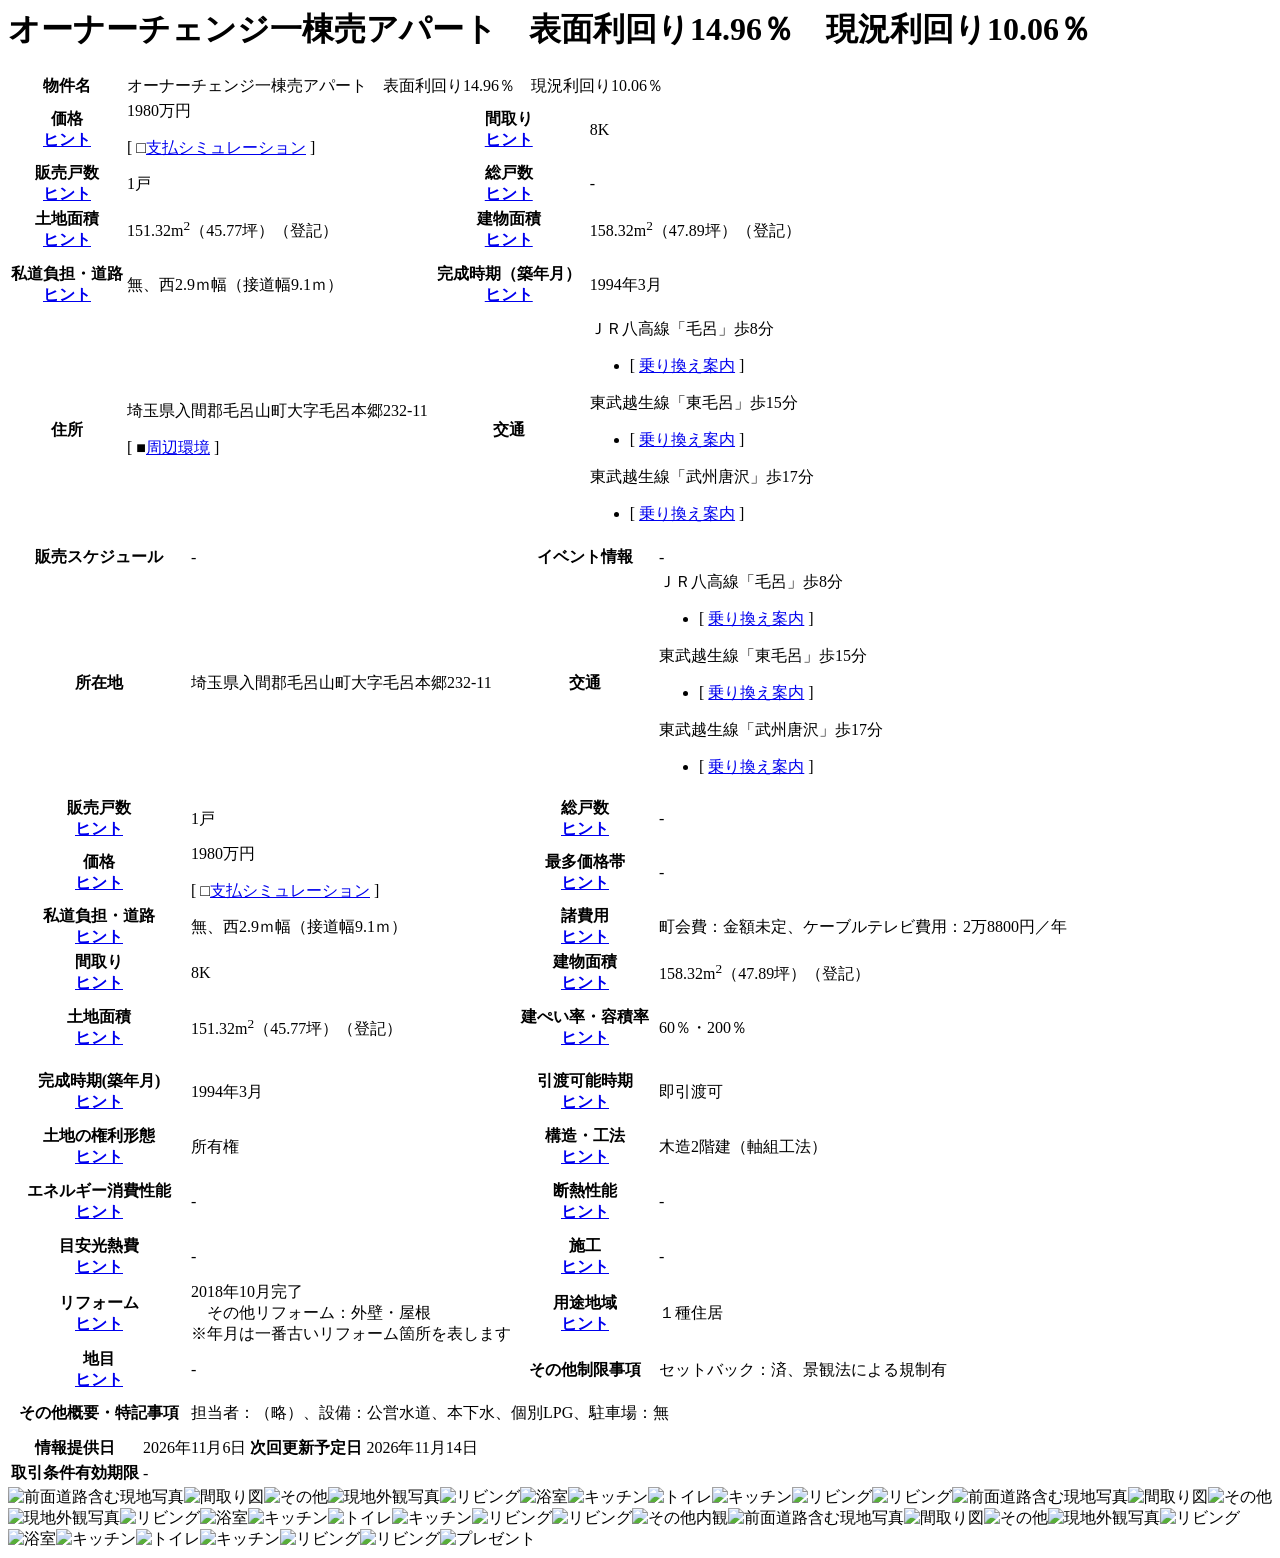
<file: tests/fixtures/suumo_buy/chukoikkodate_whole.html>
<html><head><title>【SUUMO】オーナーチェンジ一棟売アパート　表面利回り14.96％　現況利回り10.06％ | 中古住宅・中古一戸建て物件情報</title></head><body><h1 class="fl w420 mainIndexR">オーナーチェンジ一棟売アパート　表面利回り14.96％　現況利回り10.06％ <span class="fs12 n"></span></h1><table class="mt15 bdGrayT bdGrayL bgWhite pCell10 bdclps wf" summary="表">
<tbody class="vat tal">
<tr>
<th class="w130 thSideLGray bdCell inkBgBrown vat tal">
<div class="fl">物件名</div>
<div class="fr w10 h10 mt1"></div>
</th>
<td class="w752 bdCell b" colspan="3">
							オーナーチェンジ一棟売アパート　表面利回り14.96％　現況利回り10.06％
							</td>
</tr>
<tr>
<th class="w130 thSideLGray bdCell inkBgBrown vat tal">
<div class="fl">価格</div>
<div class="fr w10 h10 mt1"><a class="ic btOl icBeginner2 pr" href="javascript:void(0);" id="jsiHintKodateKakaku">ヒント</a>
<input id="jsiHintKodateKakakuUrl" type="hidden" value="/front/edit/yogo/021_kakaku.html"/></div>
</th>
<td class="w290 bdCell">
<p>1980万円</p>
<p>[ <span class="fgOrange">□</span><a href="javascript:void(0);" id="jsiLoanWindow">支払シミュレーション</a> ]</p><input id="jsiLoanAmount" type="hidden" value="19800000"/>
</td>
<th class="w130 thSideLGray bdCell inkBgBrown vat tal">
<div class="fl">間取り</div>
<div class="fr w10 h10 mt1"><a class="ic btOl icBeginner2 pr" href="javascript:void(0);" id="jsiHintKodateMadori">ヒント</a>
<input id="jsiHintKodateMadoriUrl" type="hidden" value="/front/edit/yogo/021_madori.html"/></div>
</th>
<td class="w290 bdCell">
<p>8K
</p>
</td>
</tr>
<tr>
<th class="w130 thSideLGray bdCell inkBgBrown vat tal">
<div class="fl">販売戸数</div>
<div class="fr w10 h10 mt1"><a class="ic btOl icBeginner2 pr" href="javascript:void(0);" id="jsiHintKodateHanbaikosuu">ヒント</a>
<input id="jsiHintKodateHanbaikosuuUrl" type="hidden" value="/front/edit/yogo/021_hanbaikosuu.html"/></div>
</th>
<td class="w290 bdCell">
							1戸
							</td>
<th class="w130 thSideLGray bdCell inkBgBrown vat tal">
<div class="fl">総戸数</div>
<div class="fr w10 h10 mt1"><a class="ic btOl icBeginner2 pr" href="javascript:void(0);" id="jsiHintKodateSoukosuu">ヒント</a>
<input id="jsiHintKodateSoukosuuUrl" type="hidden" value="/front/edit/yogo/021_soukosuu.html"/></div>
</th>
<td class="w290 bdCell">
							-
							</td>
</tr>
<tr>
<th class="w130 thSideLGray bdCell inkBgBrown vat tal">
<div class="fl">土地面積</div>
<div class="fr w10 h10 mt1"><a class="ic btOl icBeginner2 pr" href="javascript:void(0);" id="jsiHintKodateTochimenseki">ヒント</a>
<input id="jsiHintKodateTochimensekiUrl" type="hidden" value="/front/edit/yogo/021_tochimenseki.html"/></div>
</th>
<td class="w290 bdCell">
							151.32m<sup>2</sup>（45.77坪）（登記）
							</td>
<th class="w130 thSideLGray bdCell inkBgBrown vat tal">
<div class="fl">建物面積</div>
<div class="fr w10 h10 mt1"><a class="ic btOl icBeginner2 pr" href="javascript:void(0);" id="jsiHintKodateTatemonomenseki">ヒント</a>
<input id="jsiHintKodateTatemonomensekiUrl" type="hidden" value="/front/edit/yogo/021_tatemonomenseki.html"/></div>
</th>
<td class="w290 bdCell">
							158.32m<sup>2</sup>（47.89坪）（登記）
							</td>
</tr>
<tr>
<th class="w130 thSideLGray bdCell inkBgBrown vat tal">
<div class="fl">私道負担・道路</div>
<div class="fr w10 h10 mt1"><a class="ic btOl icBeginner2 pr" href="javascript:void(0);" id="jsiHintKodateShidoufutan">ヒント</a>
<input id="jsiHintKodateShidoufutanUrl" type="hidden" value="/front/edit/yogo/021_shidoufutan.html"/></div>
</th>
<td class="w290 bdCell">
							無、西2.9ｍ幅（接道幅9.1ｍ）
							</td>
<th class="w130 thSideLGray bdCell inkBgBrown vat tal" style="padding:10px 6px;">
<div class="fl">完成時期（築年月）</div>
<div class="fr w10 h10 mt1"><a class="ic btOl icBeginner2 pr" href="javascript:void(0);" id="jsiHintKodateKanseijiki">ヒント</a>
<input id="jsiHintKodateKanseijikiUrl" type="hidden" value="/front/edit/yogo/021_kanseijiki.html"/></div>
</th>
<td class="w290 bdCell">
							1994年3月
							</td>
</tr>
<tr>
<th class="w130 thSideLGray bdCell inkBgBrown vat tal">住所</th>
<td class="w290 bdCell">
<p>埼玉県入間郡毛呂山町大字毛呂本郷232-11</p>
<p>[ <span class="fgOrange">■</span><a href="https://suumo.jp/chukoikkodate/saitama/sc_irumagun/nc_77577833/kankyo/?fmlg=t001">周辺環境</a> ]</p>
</td>
<th class="w130 thSideLGray bdCell inkBgBrown vat tal">交通</th>
<td class="w290 bdCell">
<div>ＪＲ八高線「毛呂」歩8分</div>
<ul class="cf">
<form action="https://go.ekitan.com/srv/i-jump/ikikata-jjnavi.jsp" method="post" name="norikaePop1Form" target="compinfo">
<span id="norikaePop1Form">
<input name="lndtr" type="hidden" value="%82%69%82%71%94%AA%8D%82%90%FC%81%75%96%D1%98%43%81%76%95%E08%95%AA"/>
<input name="lndtm" type="hidden" value="8"/>
<input name="lndmk" type="hidden" value="%83%49%81%5B%83%69%81%5B%83%60%83%46%83%93%83%57%88%EA%93%8F%94%84%83%41%83%70%81%5B%83%67%81%40%95%5C%96%CA%97%98%89%F1%82%E814.96%81%93%81%40%8C%BB%8B%B5%97%98%89%F1%82%E810.06%81%93"/>
<input name="lndst" type="hidden" value="39590"/>
</span>
<li class="fl">[ <a class="ic icNewWindows pl15" href="javascript:void(0);" id="jsiNorikaePop1" rel="nofollow" style="background-position:0 -45px; display:inline-block;">乗り換え案内</a> ]</li>
</form>
</ul>
<div>東武越生線「東毛呂」歩15分</div>
<ul class="cf">
<form action="https://go.ekitan.com/srv/i-jump/ikikata-jjnavi.jsp" method="post" name="norikaePop2Form" target="compinfo">
<span id="norikaePop2Form">
<input name="lndtr" type="hidden" value="%93%8C%95%90%89%7A%90%B6%90%FC%81%75%93%8C%96%D1%98%43%81%76%95%E015%95%AA"/>
<input name="lndtm" type="hidden" value="15"/>
<input name="lndmk" type="hidden" value="%83%49%81%5B%83%69%81%5B%83%60%83%46%83%93%83%57%88%EA%93%8F%94%84%83%41%83%70%81%5B%83%67%81%40%95%5C%96%CA%97%98%89%F1%82%E814.96%81%93%81%40%8C%BB%8B%B5%97%98%89%F1%82%E810.06%81%93"/>
<input name="lndst" type="hidden" value="32500"/>
</span>
<li class="fl">[ <a class="ic icNewWindows pl15" href="javascript:void(0);" id="jsiNorikaePop2" rel="nofollow" style="background-position:0 -45px; display:inline-block;">乗り換え案内</a> ]</li>
</form>
</ul>
<div>東武越生線「武州唐沢」歩17分</div>
<ul class="cf">
<form action="https://go.ekitan.com/srv/i-jump/ikikata-jjnavi.jsp" method="post" name="norikaePop3Form" target="compinfo">
<span id="norikaePop3Form">
<input name="lndtr" type="hidden" value="%93%8C%95%90%89%7A%90%B6%90%FC%81%75%95%90%8F%42%93%82%91%F2%81%76%95%E017%95%AA"/>
<input name="lndtm" type="hidden" value="17"/>
<input name="lndmk" type="hidden" value="%83%49%81%5B%83%69%81%5B%83%60%83%46%83%93%83%57%88%EA%93%8F%94%84%83%41%83%70%81%5B%83%67%81%40%95%5C%96%CA%97%98%89%F1%82%E814.96%81%93%81%40%8C%BB%8B%B5%97%98%89%F1%82%E810.06%81%93"/>
<input name="lndst" type="hidden" value="34100"/>
</span>
<li class="fl">[ <a class="ic icNewWindows pl15" href="javascript:void(0);" id="jsiNorikaePop3" rel="nofollow" style="background-position:0 -45px; display:inline-block;">乗り換え案内</a> ]</li>
</form>
</ul>
</td>
</tr>




</tbody>
</table><table class="mt10 bdGrayT bdGrayL bgWhite pCell10 bdclps wf" summary="表">
<tbody class="vat tal">
<tr>
<th class="w118 thSideLGray bdCell vat tal"><div class="fl">販売スケジュール</div></th>
<td class="w299 bdCell">-
			</td>
<th class="w118 thSideLGray bdCell vat tal"><div class="fl">イベント情報</div></th>
<td class="w299 bdCell">-
			</td>
</tr>
<tr>
<th class="w118 thSideLGray bdCell vat tal"><div class="fl">所在地</div></th>
<td class="w299 bdCell">埼玉県入間郡毛呂山町大字毛呂本郷232-11
			</td>
<th class="w118 thSideLGray bdCell vat tal"><div class="fl">交通</div></th>
<td class="w299 bdCell">
			ＪＲ八高線「毛呂」歩8分<br/>
<ul class="cf">
<form action="https://go.ekitan.com/srv/i-jump/ikikata-jjnavi.jsp" method="post" name="norikaePop4Form" target="compinfo">
<span id="norikaePop4Form">
<input name="lndtr" type="hidden" value="%82%69%82%71%94%AA%8D%82%90%FC%81%75%96%D1%98%43%81%76%95%E08%95%AA"/>
<input name="lndtm" type="hidden" value="8"/>
<input name="lndmk" type="hidden" value="%83%49%81%5B%83%69%81%5B%83%60%83%46%83%93%83%57%88%EA%93%8F%94%84%83%41%83%70%81%5B%83%67%81%40%95%5C%96%CA%97%98%89%F1%82%E814.96%81%93%81%40%8C%BB%8B%B5%97%98%89%F1%82%E810.06%81%93"/>
<input name="lndst" type="hidden" value="39590"/>
</span>
<li class="fl">[ <a class="ic icNewWindows pl15" href="javascript:void(0);" id="jsiNorikaePop4" rel="nofollow" style="background-position:0 -45px; display:inline-block;">乗り換え案内</a> ]</li>
</form>
</ul>
			東武越生線「東毛呂」歩15分<br/>
<ul class="cf">
<form action="https://go.ekitan.com/srv/i-jump/ikikata-jjnavi.jsp" method="post" name="norikaePop5Form" target="compinfo">
<span id="norikaePop5Form">
<input name="lndtr" type="hidden" value="%93%8C%95%90%89%7A%90%B6%90%FC%81%75%93%8C%96%D1%98%43%81%76%95%E015%95%AA"/>
<input name="lndtm" type="hidden" value="15"/>
<input name="lndmk" type="hidden" value="%83%49%81%5B%83%69%81%5B%83%60%83%46%83%93%83%57%88%EA%93%8F%94%84%83%41%83%70%81%5B%83%67%81%40%95%5C%96%CA%97%98%89%F1%82%E814.96%81%93%81%40%8C%BB%8B%B5%97%98%89%F1%82%E810.06%81%93"/>
<input name="lndst" type="hidden" value="32500"/>
</span>
<li class="fl">[ <a class="ic icNewWindows pl15" href="javascript:void(0);" id="jsiNorikaePop5" rel="nofollow" style="background-position:0 -45px; display:inline-block;">乗り換え案内</a> ]</li>
</form>
</ul>
			東武越生線「武州唐沢」歩17分<br/>
<ul class="cf">
<form action="https://go.ekitan.com/srv/i-jump/ikikata-jjnavi.jsp" method="post" name="norikaePop6Form" target="compinfo">
<span id="norikaePop6Form">
<input name="lndtr" type="hidden" value="%93%8C%95%90%89%7A%90%B6%90%FC%81%75%95%90%8F%42%93%82%91%F2%81%76%95%E017%95%AA"/>
<input name="lndtm" type="hidden" value="17"/>
<input name="lndmk" type="hidden" value="%83%49%81%5B%83%69%81%5B%83%60%83%46%83%93%83%57%88%EA%93%8F%94%84%83%41%83%70%81%5B%83%67%81%40%95%5C%96%CA%97%98%89%F1%82%E814.96%81%93%81%40%8C%BB%8B%B5%97%98%89%F1%82%E810.06%81%93"/>
<input name="lndst" type="hidden" value="34100"/>
</span>
<li class="fl">[ <a class="ic icNewWindows pl15" href="javascript:void(0);" id="jsiNorikaePop6" rel="nofollow" style="background-position:0 -45px; display:inline-block;">乗り換え案内</a> ]</li>
</form>
</ul>
</td>
</tr>
<tr>
<th class="w118 thSideLGray bdCell vat tal"><div class="fl">販売戸数</div><div class="fr w10 h10 mt1">
<a class="ic btOl icBeginner2 pr" href="javascript:void(0)" id="jsiHintKodateHanbaikosuu2">ヒント</a><input id="jsiHintKodateHanbaikosuu2Url" type="hidden" value="/front/edit/yogo/021_hanbaikosuu.html"/>
</div></th>
<td class="w299 bdCell">1戸
			</td>
<th class="w118 thSideLGray bdCell vat tal"><div class="fl">総戸数</div><div class="fr w10 h10 mt1">
<a class="ic btOl icBeginner2 pr" href="javascript:void(0)" id="jsiHintKodateSoukosuu2">ヒント</a><input id="jsiHintKodateSoukosuu2Url" type="hidden" value="/front/edit/yogo/021_soukosuu.html"/>
</div></th>
<td class="w299 bdCell">-
			</td>
</tr>
<tr>
<th class="w118 thSideLGray bdCell vat tal"><div class="fl">価格</div><div class="fr w10 h10 mt1">
<a class="ic btOl icBeginner2 pr" href="javascript:void(0)" id="jsiHintKodateKakaku2">ヒント</a><input id="jsiHintKodateKakaku2Url" type="hidden" value="/front/edit/yogo/021_kakaku.html"/>
</div></th>
<td class="w299 bdCell">1980万円
			<p>[ <span class="fgOrange">□</span><a href="javascript:void(0)" id="jsiLoanWindow2">支払シミュレーション</a> ]</p><input id="jsiLoanAmount" type="hidden" value="19800000"/>
</td>
<th class="w118 thSideLGray bdCell vat tal"><div class="fl">最多価格帯</div><div class="fr w10 h10 mt1">
<a class="ic btOl icBeginner2 pr" href="javascript:void(0)" id="jsiHintKodateSaitakakakutai">ヒント</a><input id="jsiHintKodateSaitakakakutaiUrl" type="hidden" value="/front/edit/yogo/021_saitakakakutai.html"/>
</div></th>
<td class="w299 bdCell">-
			</td>
</tr>
<tr>
<th class="w118 thSideLGray bdCell vat tal"><div class="fl">私道負担・道路</div><div class="fr w10 h10 mt1">
<a class="ic btOl icBeginner2 pr" href="javascript:void(0)" id="jsiHintKodateShidoufutan2">ヒント</a><input id="jsiHintKodateShidoufutan2Url" type="hidden" value="/front/edit/yogo/021_shidoufutan.html"/>
</div></th>
<td class="w299 bdCell">無、西2.9ｍ幅（接道幅9.1ｍ）
			</td>
<th class="w118 thSideLGray bdCell vat tal"><div class="fl">諸費用</div><div class="fr w10 h10 mt1">
<a class="ic btOl icBeginner2 pr" href="javascript:void(0)" id="jsiHintKodateSyohiyo">ヒント</a><input id="jsiHintKodateSyohiyoUrl" type="hidden" value="/front/edit/yogo/021_syohiyo.html"/>
</div></th>
<td class="w299 bdCell">町会費：金額未定、ケーブルテレビ費用：2万8800円／年
			</td>
</tr>
<tr>
<th class="w118 thSideLGray bdCell vat tal"><div class="fl">間取り</div><div class="fr w10 h10 mt1">
<a class="ic btOl icBeginner2 pr" href="javascript:void(0)" id="jsiHintKodateMadori2">ヒント</a><input id="jsiHintKodateMadori2Url" type="hidden" value="/front/edit/yogo/021_madori.html"/>
</div></th>
<td class="w299 bdCell">8K
			</td>
<th class="w118 thSideLGray bdCell vat tal"><div class="fl">建物面積</div><div class="fr w10 h10 mt1">
<a class="ic btOl icBeginner2 pr" href="javascript:void(0)" id="jsiHintKodateTatemonomenseki2">ヒント</a><input id="jsiHintKodateTatemonomenseki2Url" type="hidden" value="/front/edit/yogo/021_tatemonomenseki.html"/>
</div></th>
<td class="w299 bdCell">158.32m<sup>2</sup>（47.89坪）（登記）
			</td>
</tr>
<tr>
<th class="w118 thSideLGray bdCell vat tal"><div class="fl">土地面積</div><div class="fr w10 h10 mt1">
<a class="ic btOl icBeginner2 pr" href="javascript:void(0)" id="jsiHintKodateTochimenseki2">ヒント</a><input id="jsiHintKodateTochimenseki2Url" type="hidden" value="/front/edit/yogo/021_tochimenseki.html"/>
</div></th>
<td class="w299 bdCell">151.32m<sup>2</sup>（45.77坪）（登記）
			</td>
<th class="w118 thSideLGray bdCell vat tal" style="padding:10px 7px;"><div class="fl">建ぺい率・容積率</div><div class="fr w10 h10 mt1">
<a class="ic btOl icBeginner2 pr" href="javascript:void(0)" id="jsiHintKodateKenpei">ヒント</a><input id="jsiHintKodateKenpeiUrl" type="hidden" value="/front/edit/yogo/021_kenpei.html"/>
</div></th>
<td class="w299 bdCell">60％・200％
			</td>
</tr>
<tr>
<th class="w118 thSideLGray bdCell vat tal" style="padding:10px 8px;"><div class="fl">完成時期(築年月)</div><div class="fr w10 h10 mt1">
<a class="ic btOl icBeginner2 pr" href="javascript:void(0)" id="jsiHintKodateKanseijiki2">ヒント</a><input id="jsiHintKodateKanseijiki2Url" type="hidden" value="/front/edit/yogo/021_kanseijiki.html"/>
</div></th>
<td class="w299 bdCell">1994年3月
			</td>
<th class="w118 thSideLGray bdCell vat tal"><div class="fl">引渡可能時期</div><div class="fr w10 h10 mt1">
<a class="ic btOl icBeginner2 pr" href="javascript:void(0)" id="jsiHintKodateNyuukyojik">ヒント</a><input id="jsiHintKodateNyuukyojikUrl" type="hidden" value="/front/edit/yogo/021_nyuukyojiki.html"/>
</div></th>
<td class="w299 bdCell">即引渡可
			</td>
</tr>
<tr>
<th class="w118 thSideLGray bdCell vat tal"><div class="fl">土地の権利形態</div><div class="fr w10 h10 mt1">
<a class="ic btOl icBeginner2 pr" href="javascript:void(0)" id="jsiHintKodateTochinokenri">ヒント</a><input id="jsiHintKodateTochinokenriUrl" type="hidden" value="/front/edit/yogo/021_tochinokenri.html"/>
</div></th>
<td class="w299 bdCell">所有権
			</td>
<th class="w118 thSideLGray bdCell vat tal"><div class="fl">構造・工法</div><div class="fr w10 h10 mt1">
<a class="ic btOl icBeginner2 pr" href="javascript:void(0)" id="jsiHintKodateKouzoukouhou">ヒント</a><input id="jsiHintKodateKouzoukouhouUrl" type="hidden" value="/front/edit/yogo/021_kouzoukouhou.html"/>
</div></th>
<td class="w299 bdCell">木造2階建（軸組工法）
			</td>
</tr>
<tr>
<th class="w118 thSideLGray bdCell vat tal" style="padding:10px 7px;"><div class="fl">エネルギー消費性能</div><div class="fr w10 h10 mt1">
<a class="ic btOl icBeginner2 pr" href="javascript:void(0)" id="jsiHintKodateEnerugisyouhiseinou">ヒント</a><input id="jsiHintKodateEnerugisyouhiseinouUrl" type="hidden" value="/front/edit/yogo/021_enerugisyouhiseinou.html"/>
</div></th>
<td class="w299 bdCell">
			-
			</td>
<th class="w118 thSideLGray bdCell vat tal"><div class="fl">断熱性能</div><div class="fr w10 h10 mt1">
<a class="ic btOl icBeginner2 pr" href="javascript:void(0)" id="jsiHintKodateDannetsuseinou">ヒント</a><input id="jsiHintKodateDannetsuseinouUrl" type="hidden" value="/front/edit/yogo/021_dannetsuseinou.html"/>
</div></th>
<td class="w299 bdCell">-
			</td>
</tr>
<tr>
<th class="w118 thSideLGray bdCell vat tal"><div class="fl">目安光熱費</div><div class="fr w10 h10 mt1">
<a class="ic btOl icBeginner2 pr" href="javascript:void(0)" id="jsiHintKodateMeyasukounetsuhi">ヒント</a><input id="jsiHintKodateMeyasukounetsuhiUrl" type="hidden" value="/front/edit/yogo/021_meyasukounetsuhi.html"/>
</div></th>
<td class="w299 bdCell">-
			</td>
<th class="w118 thSideLGray bdCell vat tal"><div class="fl">施工</div><div class="fr w10 h10 mt1">
<a class="ic btOl icBeginner2 pr" href="javascript:void(0)" id="jsiHintKodateSekou">ヒント</a><input id="jsiHintKodateSekouUrl" type="hidden" value="/front/edit/yogo/021_sekou.html"/>
</div></th>
<td class="w299 bdCell">-
			</td>
</tr>
<tr>
<th class="w118 thSideLGray bdCell vat tal"><div class="fl">リフォーム</div><div class="fr w10 h10 mt1">
<a class="ic btOl icBeginner2 pr" href="javascript:void(0)" id="jsiHintKodateReform">ヒント</a><input id="jsiHintKodateReformUrl" type="hidden" value="/front/edit/yogo/021_reform.html"/>
</div></th>
<td class="w299 bdCell">2018年10月完了<br/>　その他リフォーム：外壁・屋根<br/>※年月は一番古いリフォーム箇所を表します
			</td>
<th class="w118 thSideLGray bdCell vat tal"><div class="fl">用途地域</div><div class="fr w10 h10 mt1">
<a class="ic btOl icBeginner2 pr" href="javascript:void(0)" id="jsiHintKodateYoutodhiiki">ヒント</a><input id="jsiHintKodateYoutodhiikiUrl" type="hidden" value="/front/edit/yogo/021_youtodhiiki.html"/>
</div></th>
<td class="w299 bdCell">１種住居
			</td>
</tr>
<tr>
<th class="w118 thSideLGray bdCell vat tal"><div class="fl">地目</div><div class="fr w10 h10 mt1">
<a class="ic btOl icBeginner2 pr" href="javascript:void(0)" id="jsiHintKodateChimoku">ヒント</a><input id="jsiHintKodateChimokuUrl" type="hidden" value="/front/edit/yogo/021_chimoku.html"/>
</div></th>
<td class="w299 bdCell">-
			</td>
<th class="w118 thSideLGray bdCell vat tal"><div class="fl">その他制限事項</div></th>
<td class="w299 bdCell">セットバック：済、景観法による規制有
			</td>
</tr>
<tr>
<th class="w120 thSideLGray bdCell vat tal" style="padding:9px;"><div class="fl">その他概要・特記事項</div></th>
<td class="bdCell" colspan="3">担当者：（略）、設備：公営水道、本下水、個別LPG、駐車場：無
			</td>
</tr>
</tbody>
</table><table class="mt10 bdGrayT bdGrayL bgWhite pCell10 bdclps wf" summary="表">
<tbody class="vat tal">
<tr>
<th class="w130 thSideLGray bdCell vat tal">情報提供日</th>
<td class="w289 bdCell">2026年11月6日
				</td>
<th class="w130 thSideLGray bdCell vat tal">次回更新予定日</th>
<td class="w289 bdCell">2026年11月14日
				</td>
</tr>
<tr>
<th class="w130 thSideLGray bdCell vat tal">取引条件有効期限</th>
<td class="w289 bdCell" colspan="3">-
				</td>
</tr>
</tbody>
</table><div class="fixture-gallery"><img alt="前面道路含む現地写真" class="js-slideLazy-image js-noContextMenu" rel="https://suumo.jp/front/gazo/bukken/030/N010000/img/833/77577833/77577833_0001.jpg"/><img alt="間取り図" class="js-slideLazy-image js-noContextMenu" rel="https://suumo.jp/front/gazo/bukken/030/N010000/img/833/77577833/77577833_0022.jpg"/><img alt="その他" class="js-slideLazy-image js-noContextMenu" rel="https://suumo.jp/front/gazo/bukken/030/N010000/img/833/77577833/77577833_0026.jpg"/><img alt="現地外観写真" class="js-slideLazy-image js-noContextMenu" rel="https://suumo.jp/front/gazo/bukken/030/N010000/img/833/77577833/77577833_0004.jpg"/><img alt="リビング" class="js-slideLazy-image js-noContextMenu" rel="https://suumo.jp/front/gazo/bukken/030/N010000/img/833/77577833/77577833_0007.jpg"/><img alt="浴室" class="js-slideLazy-image js-noContextMenu" rel="https://suumo.jp/front/gazo/bukken/030/N010000/img/833/77577833/77577833_0005.jpg"/><img alt="キッチン" class="js-slideLazy-image js-noContextMenu" rel="https://suumo.jp/front/gazo/bukken/030/N010000/img/833/77577833/77577833_0009.jpg"/><img alt="トイレ" class="js-slideLazy-image js-noContextMenu" rel="https://suumo.jp/front/gazo/bukken/030/N010000/img/833/77577833/77577833_0006.jpg"/><img alt="キッチン" class="js-slideLazy-image js-noContextMenu" rel="https://suumo.jp/front/gazo/bukken/030/N010000/img/833/77577833/77577833_0010.jpg"/><img alt="リビング" class="js-slideLazy-image js-noContextMenu" rel="https://suumo.jp/front/gazo/bukken/030/N010000/img/833/77577833/77577833_0011.jpg"/><img alt="リビング" class="js-slideLazy-image js-noContextMenu" rel="https://suumo.jp/front/gazo/bukken/030/N010000/img/833/77577833/77577833_0008.jpg"/><img alt="前面道路含む現地写真" class="js-slideLazy-image js-noContextMenu" rel="https://img01.suumo.com/jj/resizeImage?src=gazo%2Fbukken%2F030%2FN010000%2Fimg%2F833%2F77577833%2F77577833_0001.jpg&amp;w=84&amp;h=84"/><img alt="間取り図" class="js-slideLazy-image js-noContextMenu" rel="https://img01.suumo.com/jj/resizeImage?src=gazo%2Fbukken%2F030%2FN010000%2Fimg%2F833%2F77577833%2F77577833_0022.jpg&amp;w=84&amp;h=84"/><img alt="その他" class="js-slideLazy-image js-noContextMenu" rel="https://img01.suumo.com/jj/resizeImage?src=gazo%2Fbukken%2F030%2FN010000%2Fimg%2F833%2F77577833%2F77577833_0026.jpg&amp;w=84&amp;h=84"/><img alt="現地外観写真" class="js-slideLazy-image js-noContextMenu" rel="https://img01.suumo.com/jj/resizeImage?src=gazo%2Fbukken%2F030%2FN010000%2Fimg%2F833%2F77577833%2F77577833_0004.jpg&amp;w=84&amp;h=84"/><img alt="リビング" class="js-slideLazy-image js-noContextMenu" rel="https://img01.suumo.com/jj/resizeImage?src=gazo%2Fbukken%2F030%2FN010000%2Fimg%2F833%2F77577833%2F77577833_0007.jpg&amp;w=84&amp;h=84"/><img alt="浴室" class="js-slideLazy-image js-noContextMenu" rel="https://img01.suumo.com/jj/resizeImage?src=gazo%2Fbukken%2F030%2FN010000%2Fimg%2F833%2F77577833%2F77577833_0005.jpg&amp;w=84&amp;h=84"/><img alt="キッチン" class="js-slideLazy-image js-noContextMenu" rel="https://img01.suumo.com/jj/resizeImage?src=gazo%2Fbukken%2F030%2FN010000%2Fimg%2F833%2F77577833%2F77577833_0009.jpg&amp;w=84&amp;h=84"/><img alt="トイレ" class="js-slideLazy-image js-noContextMenu" rel="https://img01.suumo.com/jj/resizeImage?src=gazo%2Fbukken%2F030%2FN010000%2Fimg%2F833%2F77577833%2F77577833_0006.jpg&amp;w=84&amp;h=84"/><img alt="キッチン" class="js-slideLazy-image js-noContextMenu" rel="https://img01.suumo.com/jj/resizeImage?src=gazo%2Fbukken%2F030%2FN010000%2Fimg%2F833%2F77577833%2F77577833_0010.jpg&amp;w=84&amp;h=84"/><img alt="リビング" class="js-slideLazy-image js-noContextMenu" rel="https://img01.suumo.com/jj/resizeImage?src=gazo%2Fbukken%2F030%2FN010000%2Fimg%2F833%2F77577833%2F77577833_0011.jpg&amp;w=84&amp;h=84"/><img alt="リビング" class="js-slideLazy-image js-noContextMenu" rel="https://img01.suumo.com/jj/resizeImage?src=gazo%2Fbukken%2F030%2FN010000%2Fimg%2F833%2F77577833%2F77577833_0008.jpg&amp;w=84&amp;h=84"/><img alt="その他内観" class="js-scrollLazy-image" oncontextmenu="return(false);" rel="https://img01.suumo.com/jj/resizeImage?src=gazo%2Fbukken%2F030%2FN010000%2Fimg%2F833%2F77577833%2F77577833_0020.jpg&amp;w=452&amp;h=339"/><img alt="前面道路含む現地写真" class="js-scrollLazy-image" oncontextmenu="return(false);" rel="https://img01.suumo.com/jj/resizeImage?src=gazo%2Fbukken%2F030%2FN010000%2Fimg%2F833%2F77577833%2F77577833_0001.jpg&amp;w=452&amp;h=339"/><img alt="間取り図" class="js-scrollLazy-image" oncontextmenu="return(false);" rel="https://img01.suumo.com/jj/resizeImage?src=gazo%2Fbukken%2F030%2FN010000%2Fimg%2F833%2F77577833%2F77577833_0022.jpg&amp;w=220&amp;h=165"/><img alt="その他" class="js-scrollLazy-image" oncontextmenu="return(false);" rel="https://img01.suumo.com/jj/resizeImage?src=gazo%2Fbukken%2F030%2FN010000%2Fimg%2F833%2F77577833%2F77577833_0026.jpg&amp;w=220&amp;h=165"/><img alt="現地外観写真" class="js-scrollLazy-image" oncontextmenu="return(false);" rel="https://img01.suumo.com/jj/resizeImage?src=gazo%2Fbukken%2F030%2FN010000%2Fimg%2F833%2F77577833%2F77577833_0004.jpg&amp;w=220&amp;h=165"/><img alt="リビング" class="js-scrollLazy-image" oncontextmenu="return(false);" rel="https://img01.suumo.com/jj/resizeImage?src=gazo%2Fbukken%2F030%2FN010000%2Fimg%2F833%2F77577833%2F77577833_0007.jpg&amp;w=220&amp;h=165"/><img alt="浴室" class="js-scrollLazy-image" oncontextmenu="return(false);" rel="https://img01.suumo.com/jj/resizeImage?src=gazo%2Fbukken%2F030%2FN010000%2Fimg%2F833%2F77577833%2F77577833_0005.jpg&amp;w=296&amp;h=222"/><img alt="キッチン" class="js-scrollLazy-image" oncontextmenu="return(false);" rel="https://img01.suumo.com/jj/resizeImage?src=gazo%2Fbukken%2F030%2FN010000%2Fimg%2F833%2F77577833%2F77577833_0009.jpg&amp;w=296&amp;h=222"/><img alt="トイレ" class="js-scrollLazy-image" oncontextmenu="return(false);" rel="https://img01.suumo.com/jj/resizeImage?src=gazo%2Fbukken%2F030%2FN010000%2Fimg%2F833%2F77577833%2F77577833_0006.jpg&amp;w=296&amp;h=544"/><img alt="キッチン" class="js-scrollLazy-image" oncontextmenu="return(false);" rel="https://img01.suumo.com/jj/resizeImage?src=gazo%2Fbukken%2F030%2FN010000%2Fimg%2F833%2F77577833%2F77577833_0010.jpg&amp;w=296&amp;h=222"/><img alt="リビング" class="js-scrollLazy-image" oncontextmenu="return(false);" rel="https://img01.suumo.com/jj/resizeImage?src=gazo%2Fbukken%2F030%2FN010000%2Fimg%2F833%2F77577833%2F77577833_0011.jpg&amp;w=296&amp;h=222"/><img alt="リビング" class="js-scrollLazy-image" oncontextmenu="return(false);" rel="https://img01.suumo.com/jj/resizeImage?src=gazo%2Fbukken%2F030%2FN010000%2Fimg%2F833%2F77577833%2F77577833_0008.jpg&amp;w=296&amp;h=222"/><img alt="プレゼント" class="js-scrollLazy-image" oncontextmenu="return(false);" rel="https://img01.suumo.com/jj/resizeImage?src=gazo%2Fbukken%2F030%2FN010000%2Fimg%2F833%2F77577833%2F77577833_0012.jpg&amp;w=220&amp;h=165"/></div></body></html>
</file>
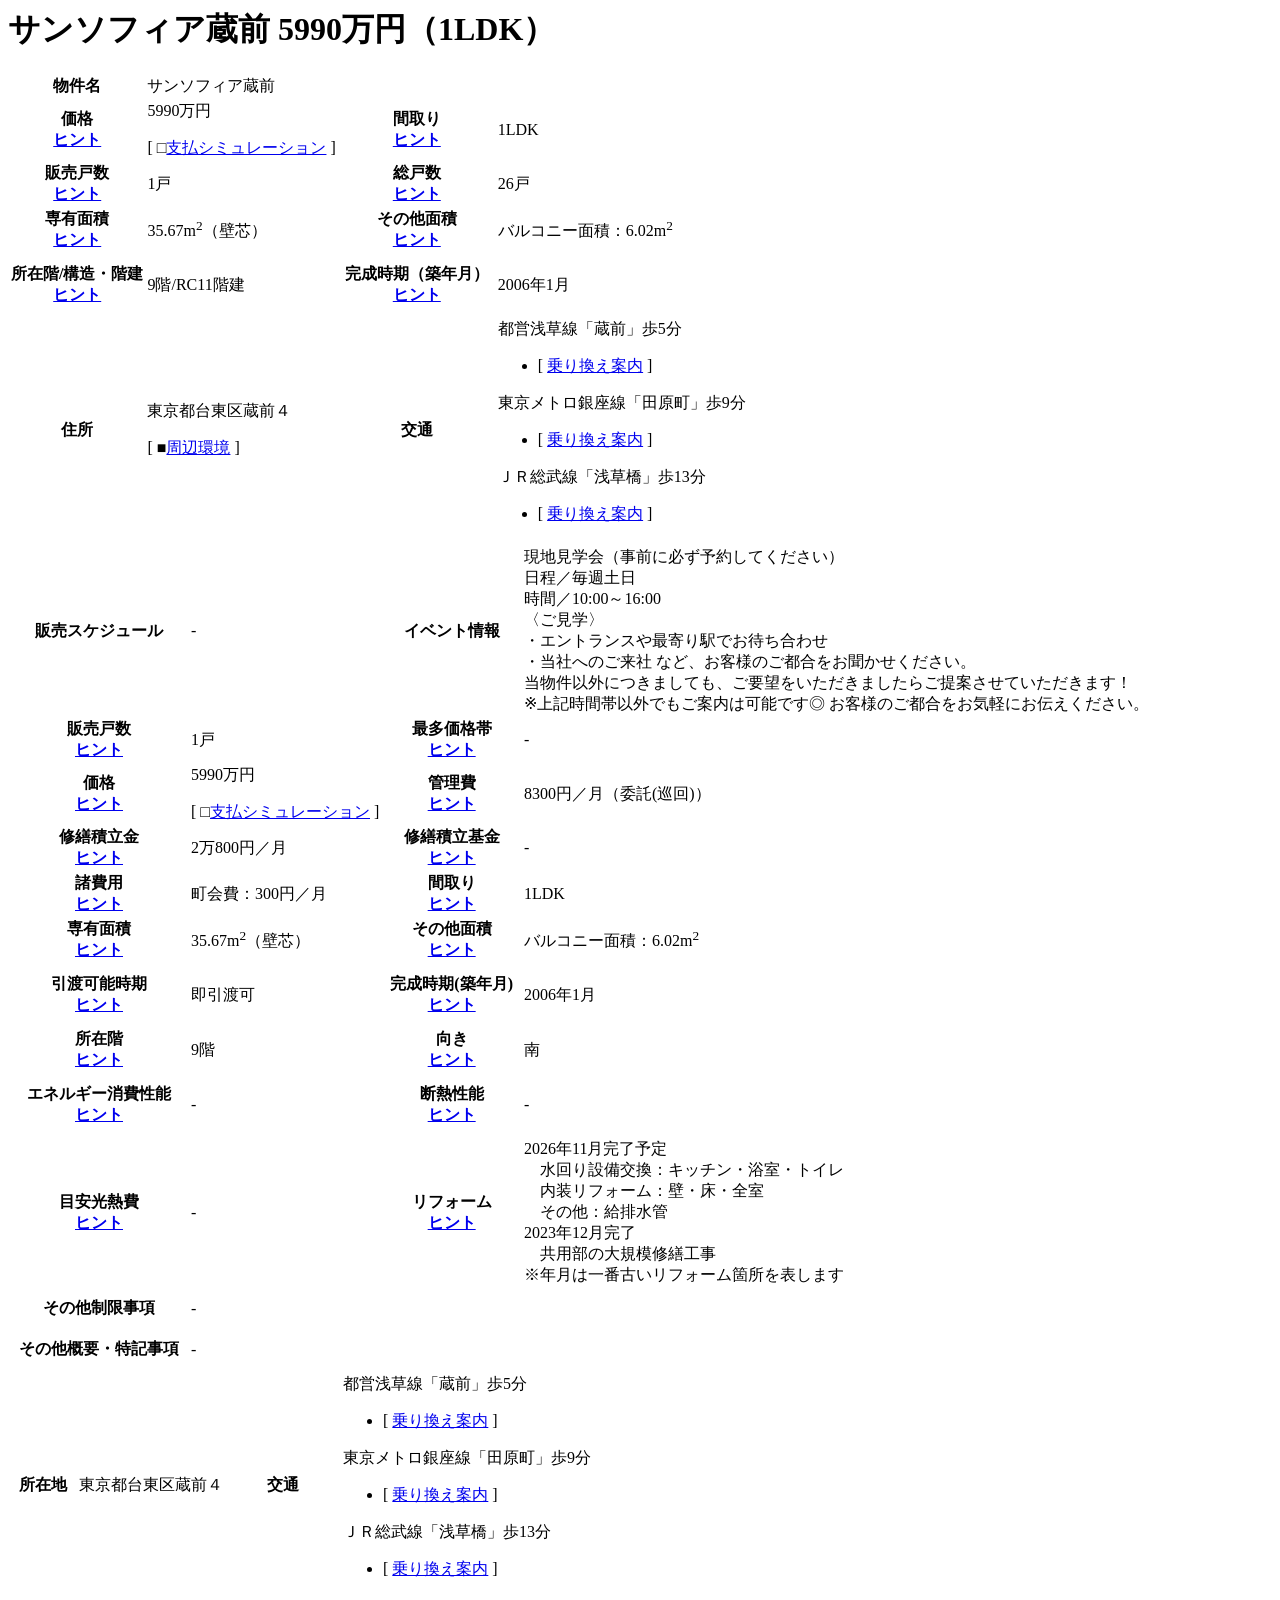
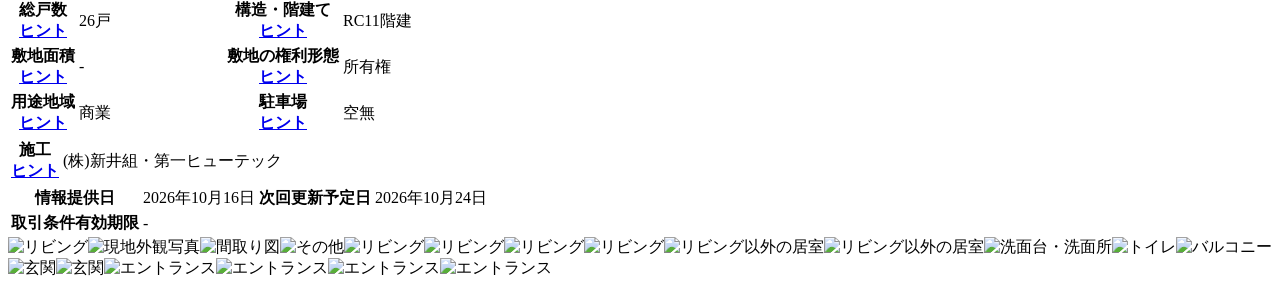
<file: tests/fixtures/suumo_buy/ms_chuko.html>
<html><head><title>【SUUMO】サンソフィア蔵前 中古マンション物件情報</title></head><body><h1 class="fl w420 mainIndexK">サンソフィア蔵前 5990万円（1LDK） <span class="fs12 n"></span></h1><table class="mt15 bdGrayT bdGrayL bgWhite pCell10 bdclps wf" summary="表">
<tbody class="vat tal">
<tr>
<th class="cf w130 thSideLGray bdCell inkBgBrown vat tal">
<div class="fl">物件名</div>
<div class="fr w10 h10 mt1"></div>
</th>
<td class="w752 bdCell b" colspan="3">
							サンソフィア蔵前
							</td>
</tr>
<tr>
<th class="cf w130 thSideLGray bdCell inkBgBrown vat tal">
<div class="fl">価格</div>
<div class="fr w10 h10 mt1"><a class="ic btOl icBeginner2 pr" href="javascript:void(0);" id="jsiHintMsKakaku">ヒント</a>
<input id="jsiHintMsKakakuUrl" type="hidden" value="/front/edit/yogo/011_kakaku.html"/></div>
</th>
<td class="w290 bdCell">
<p>
								5990万円
								</p>
<p>[ <span class="fgOrange">□</span><a href="javascript:void(0);" id="jsiLoanWindow">支払シミュレーション</a> ]</p><input id="jsiLoanAmount" type="hidden" value="59900000"/>
</td>
<th class="w130 thSideLGray bdCell inkBgBrown vat tal">
<div class="fl">間取り</div>
<div class="fr w10 h10 mt1"><a class="ic btOl icBeginner2 pr" href="javascript:void(0);" id="jsiHintMsMadori">ヒント</a>
<input id="jsiHintMsMadoriUrl" type="hidden" value="/front/edit/yogo/011_madori.html"/></div>
</th>
<td class="w290 bdCell">
<p>1LDK
</p>
</td>
</tr>
<tr>
<th class="cf w130 thSideLGray bdCell inkBgBrown vat tal">
<div class="fl">販売戸数</div>
<div class="fr w10 h10 mt1"><a class="ic btOl icBeginner2 pr" href="javascript:void(0);" id="jsiHintMsHanbaikosuu">ヒント</a>
<input id="jsiHintMsHanbaikosuuUrl" type="hidden" value="/front/edit/yogo/011_hanbaikosuu.html"/></div>
</th>
<td class="w290 bdCell">
							1戸
							</td>
<th class="w130 thSideLGray bdCell inkBgBrown vat tal">
<div class="fl">総戸数</div>
<div class="fr w10 h10 mt1"><a class="ic btOl icBeginner2 pr" href="javascript:void(0);" id="jsiHintMsSoukosuu">ヒント</a>
<input id="jsiHintMsSoukosuuUrl" type="hidden" value="/front/edit/yogo/011_soukosuu.html"/></div>
</th>
<td class="w290 bdCell">
							26戸
							</td>
</tr>
<tr>
<th class="w130 thSideLGray bdCell inkBgBrown vat tal">
<div class="fl">専有面積</div>
<div class="fr w10 h10 mt1"><a class="ic btOl icBeginner2 pr" href="javascript:void(0);" id="jsiHintMsSennyumenseki">ヒント</a>
<input id="jsiHintMsSennyumensekiUrl" type="hidden" value="/front/edit/yogo/011_sennyumenseki.html"/></div>
</th>
<td class="w290 bdCell">
							35.67m<sup>2</sup>（壁芯）
							</td>
<th class="w130 thSideLGray bdCell inkBgBrown vat tal">
<div class="fl">その他面積</div>
<div class="fr w10 h10 mt1"><a class="ic btOl icBeginner2 pr" href="javascript:void(0);" id="jsiHintMsSonotamenseki">ヒント</a>
<input id="jsiHintMsSonotamensekiUrl" type="hidden" value="/front/edit/yogo/011_sonotamenseki.html"/></div>
</th>
<td class="w290 bdCell">
							バルコニー面積：6.02m<sup>2</sup>
</td>
</tr>
<tr>
<th class="w130 thSideLGray bdCell inkBgBrown vat tal">
<div class="fl">所在階/構造・階建</div>
<div class="fr w10 h10 mt1"><a class="ic btOl icBeginner2 pr" href="javascript:void(0);" id="jsiHintMsKouzoukaidate">ヒント</a>
<input id="jsiHintMsKouzoukaidateUrl" type="hidden" value="/front/edit/yogo/011_kouzoukaidate.html"/></div>
</th>
<td class="w290 bdCell">
							9階/RC11階建
							</td>
<th class="w130 thSideLGray bdCell inkBgBrown vat tal" style="padding:10px 6px;">
<div class="fl">完成時期（築年月）</div>
<div class="fr w10 h10 mt1"><a class="ic btOl icBeginner2 pr" href="javascript:void(0);" id="jsiHintMsKanseijiki">ヒント</a>
<input id="jsiHintMsKanseijikiUrl" type="hidden" value="/front/edit/yogo/011_kanseijiki.html"/></div>
</th>
<td class="w290 bdCell">
							2006年1月
							</td>
</tr>
<tr>
<th class="w130 thSideLGray bdCell inkBgBrown vat tal">住所</th>
<td class="w290 bdCell">
<p>東京都台東区蔵前４</p>
<p>[ <span class="fgOrange">■</span><a href="https://suumo.jp/ms/chuko/tokyo/sc_taito/nc_21853112/kankyo/?fmlg=t001">周辺環境</a> ]</p>
</td>
<th class="w130 thSideLGray bdCell inkBgBrown vat tal">交通</th>
<td class="w290 bdCell">
<div>都営浅草線「蔵前」歩5分</div>
<ul class="cf">
<form action="https://go.ekitan.com/srv/i-jump/ikikata-jjnavi.jsp" method="post" name="norikaePop1Form" target="compinfo">
<span id="norikaePop1Form">
<input name="lndtr" type="hidden" value="%93%73%89%63%90%F3%91%90%90%FC%81%75%91%A0%91%4F%81%76%95%E05%95%AA"/>
<input name="lndtm" type="hidden" value="5"/>
<input name="lndmk" type="hidden" value="%83%54%83%93%83%5C%83%74%83%42%83%41%91%A0%91%4F"/>
<input name="lndst" type="hidden" value="13010"/>
</span>
<li class="fl">[ <a class="ic icNewWindows pl15" href="javascript:void(0);" id="jsiNorikaePop1" rel="nofollow" style="background-position:0 -45px; display:inline-block;">乗り換え案内</a> ]</li>
</form>
</ul>
<div>東京メトロ銀座線「田原町」歩9分</div>
<ul class="cf">
<form action="https://go.ekitan.com/srv/i-jump/ikikata-jjnavi.jsp" method="post" name="norikaePop2Form" target="compinfo">
<span id="norikaePop2Form">
<input name="lndtr" type="hidden" value="%93%8C%8B%9E%83%81%83%67%83%8D%8B%E2%8D%C0%90%FC%81%75%93%63%8C%B4%92%AC%81%76%95%E09%95%AA"/>
<input name="lndtm" type="hidden" value="9"/>
<input name="lndmk" type="hidden" value="%83%54%83%93%83%5C%83%74%83%42%83%41%91%A0%91%4F"/>
<input name="lndst" type="hidden" value="23730"/>
</span>
<li class="fl">[ <a class="ic icNewWindows pl15" href="javascript:void(0);" id="jsiNorikaePop2" rel="nofollow" style="background-position:0 -45px; display:inline-block;">乗り換え案内</a> ]</li>
</form>
</ul>
<div>ＪＲ総武線「浅草橋」歩13分</div>
<ul class="cf">
<form action="https://go.ekitan.com/srv/i-jump/ikikata-jjnavi.jsp" method="post" name="norikaePop3Form" target="compinfo">
<span id="norikaePop3Form">
<input name="lndtr" type="hidden" value="%82%69%82%71%91%8D%95%90%90%FC%81%75%90%F3%91%90%8B%B4%81%76%95%E013%95%AA"/>
<input name="lndtm" type="hidden" value="13"/>
<input name="lndmk" type="hidden" value="%83%54%83%93%83%5C%83%74%83%42%83%41%91%A0%91%4F"/>
<input name="lndst" type="hidden" value="00680"/>
</span>
<li class="fl">[ <a class="ic icNewWindows pl15" href="javascript:void(0);" id="jsiNorikaePop3" rel="nofollow" style="background-position:0 -45px; display:inline-block;">乗り換え案内</a> ]</li>
</form>
</ul>
</td>
</tr>


</tbody>
</table><table class="mt10 bdGrayT bdGrayL bgWhite pCell10 bdclps wf" summary="表">
<tbody class="vat tal">
<tr>
<th class="w118 thSideLGray bdCell vat tal"><div class="fl">販売スケジュール</div></th>
<td class="w299 bdCell">-
			</td>
<th class="w118 thSideLGray bdCell vat tal"><div class="fl">イベント情報</div></th>
<td class="w299 bdCell">現地見学会（事前に必ず予約してください）<br/>日程／毎週土日<br/>時間／10:00～16:00<br/>〈ご見学〉<br/> ・エントランスや最寄り駅でお待ち合わせ<br/> ・当社へのご来社 など、お客様のご都合をお聞かせください。<br/> 当物件以外につきましても、ご要望をいただきましたらご提案させていただきます！<br/> ※上記時間帯以外でもご案内は可能です◎ お客様のご都合をお気軽にお伝えください。<br/>
</td>
</tr>
<tr>
<th class="w118 thSideLGray bdCell vat tal"><div class="fl">販売戸数</div><div class="fr w10 h10 mt1">
<a class="ic btOl icBeginner2 pr" href="javascript:void(0)" id="jsiHintMsHanbaikosuu2">ヒント</a><input id="jsiHintMsHanbaikosuu2Url" type="hidden" value="/front/edit/yogo/011_hanbaikosuu.html"/>
</div></th>
<td class="w299 bdCell">1戸
			</td>
<th class="w118 thSideLGray bdCell vat tal"><div class="fl">最多価格帯</div><div class="fr w10 h10 mt1">
<a class="ic btOl icBeginner2 pr" href="javascript:void(0)" id="jsiHintMsSaitakakakutai">ヒント</a><input id="jsiHintMsSaitakakakutaiUrl" type="hidden" value="/front/edit/yogo/011_saitakakakutai.html"/>
</div></th>
<td class="w299 bdCell">-
			</td>
</tr>
<tr>
<th class="w118 thSideLGray bdCell vat tal"><div class="fl">価格</div><div class="fr w10 h10 mt1">
<a class="ic btOl icBeginner2 pr" href="javascript:void(0)" id="jsiHintMsKakaku2">ヒント</a><input id="jsiHintMsKakaku2Url" type="hidden" value="/front/edit/yogo/011_kakaku.html"/>
</div></th>
<td class="w299 bdCell">5990万円
			<p>[ <span class="fgOrange">□</span><a href="javascript:void(0)" id="jsiLoanWindow2">支払シミュレーション</a> ]</p><input id="jsiLoanAmount" type="hidden" value="59900000"/>
</td>
<th class="w118 thSideLGray bdCell vat tal"><div class="fl">管理費</div><div class="fr w10 h10 mt1">
<a class="ic btOl icBeginner2 pr" href="javascript:void(0)" id="jsiHintMsKanrihi">ヒント</a><input id="jsiHintMsKanrihiUrl" type="hidden" value="/front/edit/yogo/011_kanrihi.html"/>
</div></th>
<td class="w299 bdCell">8300円／月（委託(巡回)）
			</td>
</tr>
<tr>
<th class="w118 thSideLGray bdCell vat tal"><div class="fl">修繕積立金</div><div class="fr w10 h10 mt1">
<a class="ic btOl icBeginner2 pr" href="javascript:void(0)" id="jsiHintMsShuuzentsumitatekin">ヒント</a><input id="jsiHintMsShuuzentsumitatekinUrl" type="hidden" value="/front/edit/yogo/011_shuuzentsumitatekin.html"/>
</div></th>
<td class="w299 bdCell">2万800円／月
			</td>
<th class="w118 thSideLGray bdCell vat tal"><div class="fl">修繕積立基金</div><div class="fr w10 h10 mt1">
<a class="ic btOl icBeginner2 pr" href="javascript:void(0)" id="jsiHintMsShuuzentsumitatekikin">ヒント</a><input id="jsiHintMsShuuzentsumitatekikinUrl" type="hidden" value="/front/edit/yogo/011_shuuzentsumitatekikin.html"/>
</div></th>
<td class="w299 bdCell">-
			</td>
</tr>
<tr>
<th class="w118 thSideLGray bdCell vat tal"><div class="fl">諸費用</div><div class="fr w10 h10 mt1">
<a class="ic btOl icBeginner2 pr" href="javascript:void(0)" id="jsiHintMsSyohiyo">ヒント</a><input id="jsiHintMsSyohiyoUrl" type="hidden" value="/front/edit/yogo/011_syohiyo.html"/>
</div></th>
<td class="w299 bdCell">町会費：300円／月
			</td>
<th class="w118 thSideLGray bdCell vat tal"><div class="fl">間取り</div><div class="fr w10 h10 mt1">
<a class="ic btOl icBeginner2 pr" href="javascript:void(0)" id="jsiHintMsMadori2">ヒント</a><input id="jsiHintMsMadori2Url" type="hidden" value="/front/edit/yogo/011_madori.html"/>
</div></th>
<td class="w299 bdCell">1LDK
			</td>
</tr>
<tr>
<th class="w118 thSideLGray bdCell vat tal"><div class="fl">専有面積</div><div class="fr w10 h10 mt1">
<a class="ic btOl icBeginner2 pr" href="javascript:void(0)" id="jsiHintMsSennyumenseki2">ヒント</a><input id="jsiHintMsSennyumenseki2Url" type="hidden" value="/front/edit/yogo/011_sennyumenseki.html"/>
</div></th>
<td class="w299 bdCell">35.67m<sup>2</sup>（壁芯）
			</td>
<th class="w118 thSideLGray bdCell vat tal"><div class="fl">その他面積</div><div class="fr w10 h10 mt1">
<a class="ic btOl icBeginner2 pr" href="javascript:void(0)" id="jsiHintMsSonotamenseki2">ヒント</a><input id="jsiHintMsSonotamenseki2Url" type="hidden" value="/front/edit/yogo/011_sonotamenseki.html"/>
</div></th>
<td class="w299 bdCell">バルコニー面積：6.02m<sup>2</sup>
</td>
</tr>
<tr>
<th class="w118 thSideLGray bdCell vat tal"><div class="fl">引渡可能時期</div><div class="fr w10 h10 mt1">
<a class="ic btOl icBeginner2 pr" href="javascript:void(0)" id="jsiHintMsNyuukyojiki">ヒント</a><input id="jsiHintMsNyuukyojikiUrl" type="hidden" value="/front/edit/yogo/011_nyuukyojiki.html"/>
</div></th>
<td class="w299 bdCell">即引渡可
			</td>
<th class="w118 thSideLGray bdCell vat tal" style="padding:10px 8px;"><div class="fl">完成時期(築年月)</div><div class="fr w10 h10 mt1">
<a class="ic btOl icBeginner2 pr" href="javascript:void(0)" id="jsiHintMsKanseijiki2">ヒント</a><input id="jsiHintMsKanseijiki2Url" type="hidden" value="/front/edit/yogo/011_kanseijiki.html"/>
</div></th>
<td class="w299 bdCell">2006年1月
			</td>
</tr>
<tr>
<th class="w118 thSideLGray bdCell vat tal"><div class="fl">所在階</div><div class="fr w10 h10 mt1">
<a class="ic btOl icBeginner2 pr" href="javascript:void(0)" id="jsiHintMsSyozaikai">ヒント</a><input id="jsiHintMsSyozaikaiUrl" type="hidden" value="/front/edit/yogo/011_syozaikai.html"/>
</div></th>
<td class="w299 bdCell">9階
			</td>
<th class="w118 thSideLGray bdCell vat tal"><div class="fl">向き</div><div class="fr w10 h10 mt1">
<a class="ic btOl icBeginner2 pr" href="javascript:void(0)" id="jsiHintMsMuki">ヒント</a><input id="jsiHintMsMukiUrl" type="hidden" value="/front/edit/yogo/011_muki.html"/>
</div></th>
<td class="w299 bdCell">南
			</td>
</tr>
<tr>
<th class="w118 thSideLGray bdCell vat tal" style="padding:10px 7px;"><div class="fl">エネルギー消費性能</div><div class="fr w10 h10 mt1">
<a class="ic btOl icBeginner2 pr" href="javascript:void(0)" id="jsiHintMsEnerugisyouhiseinou">ヒント</a><input id="jsiHintMsEnerugisyouhiseinouUrl" type="hidden" value="/front/edit/yogo/011_enerugisyouhiseinou.html"/>
</div></th>
<td class="w299 bdCell">
			-
			</td>
<th class="w118 thSideLGray bdCell vat tal"><div class="fl">断熱性能</div><div class="fr w10 h10 mt1">
<a class="ic btOl icBeginner2 pr" href="javascript:void(0)" id="jsiHintMsDannetsuseinou">ヒント</a><input id="jsiHintMsDannetsuseinouUrl" type="hidden" value="/front/edit/yogo/011_dannetsuseinou.html"/>
</div></th>
<td class="w299 bdCell">-
			</td>
</tr>
<tr>
<th class="w118 thSideLGray bdCell vat tal"><div class="fl">目安光熱費</div><div class="fr w10 h10 mt1">
<a class="ic btOl icBeginner2 pr" href="javascript:void(0)" id="jsiHintMsMeyasukounetsuhi">ヒント</a><input id="jsiHintMsMeyasukounetsuhiUrl" type="hidden" value="/front/edit/yogo/011_meyasukounetsuhi.html"/>
</div></th>
<td class="w299 bdCell">-
			</td>
<th class="w118 thSideLGray bdCell vat tal"><div class="fl">リフォーム</div><div class="fr w10 h10 mt1">
<a class="ic btOl icBeginner2 pr" href="javascript:void(0)" id="jsiHintMsReform">ヒント</a><input id="jsiHintMsReformUrl" type="hidden" value="/front/edit/yogo/011_reform.html"/>
</div></th>
<td class="w299 bdCell">2026年11月完了予定<br/>　水回り設備交換：キッチン・浴室・トイレ<br/>　内装リフォーム：壁・床・全室<br/>　その他：給排水管<br/>2023年12月完了<br/>　共用部の大規模修繕工事<br/>※年月は一番古いリフォーム箇所を表します
			</td>
</tr>
<tr>
<th class="w120 thSideLGray bdCell vat tal" style="padding:9px;"><div class="fl">その他制限事項</div></th>
<td class="bdCell" colspan="3">-
			</td>
</tr>
<tr>
<th class="w120 thSideLGray bdCell vat tal" style="padding:9px;"><div class="fl">その他概要・特記事項</div></th>
<td class="bdCell" colspan="3">-
			</td>
</tr>
</tbody>
</table><table class="mt10 bdGrayT bdGrayL bgWhite pCell10 bdclps wf" summary="表">
<tbody class="vat tal">
<tr>
<th class="w118 thSideLGray bdCell vat tal"><div class="fl">所在地</div></th>
<td class="w299 bdCell">東京都台東区蔵前４
			</td>
<th class="w118 thSideLGray bdCell vat tal"><div class="fl">交通</div></th>
<td class="w299 bdCell">
			都営浅草線「蔵前」歩5分<br/>
<ul class="cf">
<form action="https://go.ekitan.com/srv/i-jump/ikikata-jjnavi.jsp" method="post" name="norikaePop4Form" target="compinfo">
<span id="norikaePop4Form">
<input name="lndtr" type="hidden" value="%93%73%89%63%90%F3%91%90%90%FC%81%75%91%A0%91%4F%81%76%95%E05%95%AA"/>
<input name="lndtm" type="hidden" value="5"/>
<input name="lndmk" type="hidden" value="%83%54%83%93%83%5C%83%74%83%42%83%41%91%A0%91%4F"/>
<input name="lndst" type="hidden" value="13010"/>
</span>
<li class="fl">[ <a class="ic icNewWindows pl15" href="javascript:void(0);" id="jsiNorikaePop4" rel="nofollow" style="background-position:0 -45px; display:inline-block;">乗り換え案内</a> ]</li>
</form>
</ul>
			東京メトロ銀座線「田原町」歩9分<br/>
<ul class="cf">
<form action="https://go.ekitan.com/srv/i-jump/ikikata-jjnavi.jsp" method="post" name="norikaePop5Form" target="compinfo">
<span id="norikaePop5Form">
<input name="lndtr" type="hidden" value="%93%8C%8B%9E%83%81%83%67%83%8D%8B%E2%8D%C0%90%FC%81%75%93%63%8C%B4%92%AC%81%76%95%E09%95%AA"/>
<input name="lndtm" type="hidden" value="9"/>
<input name="lndmk" type="hidden" value="%83%54%83%93%83%5C%83%74%83%42%83%41%91%A0%91%4F"/>
<input name="lndst" type="hidden" value="23730"/>
</span>
<li class="fl">[ <a class="ic icNewWindows pl15" href="javascript:void(0);" id="jsiNorikaePop5" rel="nofollow" style="background-position:0 -45px; display:inline-block;">乗り換え案内</a> ]</li>
</form>
</ul>
			ＪＲ総武線「浅草橋」歩13分<br/>
<ul class="cf">
<form action="https://go.ekitan.com/srv/i-jump/ikikata-jjnavi.jsp" method="post" name="norikaePop6Form" target="compinfo">
<span id="norikaePop6Form">
<input name="lndtr" type="hidden" value="%82%69%82%71%91%8D%95%90%90%FC%81%75%90%F3%91%90%8B%B4%81%76%95%E013%95%AA"/>
<input name="lndtm" type="hidden" value="13"/>
<input name="lndmk" type="hidden" value="%83%54%83%93%83%5C%83%74%83%42%83%41%91%A0%91%4F"/>
<input name="lndst" type="hidden" value="00680"/>
</span>
<li class="fl">[ <a class="ic icNewWindows pl15" href="javascript:void(0);" id="jsiNorikaePop6" rel="nofollow" style="background-position:0 -45px; display:inline-block;">乗り換え案内</a> ]</li>
</form>
</ul>
</td>
</tr>
<tr>
<th class="w118 thSideLGray bdCell vat tal"><div class="fl">総戸数</div><div class="fr w10 h10 mt1">
<a class="ic btOl icBeginner2 pr" href="javascript:void(0)" id="jsiHintMsSoukosuu2">ヒント</a><input id="jsiHintMsSoukosuu2Url" type="hidden" value="/front/edit/yogo/011_soukosuu.html"/>
</div></th>
<td class="w299 bdCell">26戸
			</td>
<th class="w118 thSideLGray bdCell vat tal"><div class="fl">構造・階建て</div><div class="fr w10 h10 mt1">
<a class="ic btOl icBeginner2 pr" href="javascript:void(0)" id="jsiHintMsKouzoukaidate2">ヒント</a><input id="jsiHintMsKouzoukaidate2Url" type="hidden" value="/front/edit/yogo/011_kouzoukaidate.html"/>
</div></th>
<td class="w299 bdCell">RC11階建
			</td>
</tr>
<tr>
<th class="w118 thSideLGray bdCell vat tal"><div class="fl">敷地面積</div><div class="fr w10 h10 mt1">
<a class="ic btOl icBeginner2 pr" href="javascript:void(0)" id="jsiHintMsShikichimenseki">ヒント</a><input id="jsiHintMsShikichimensekiUrl" type="hidden" value="/front/edit/yogo/011_shikichimenseki.html"/>
</div></th>
<td class="w299 bdCell">-
			</td>
<th class="w118 thSideLGray bdCell vat tal"><div class="fl">敷地の権利形態</div><div class="fr w10 h10 mt1">
<a class="ic btOl icBeginner2 pr" href="javascript:void(0)" id="jsiHintMsSikichikenri">ヒント</a><input id="jsiHintMsSikichikenriUrl" type="hidden" value="/front/edit/yogo/011_sikichikenri.html"/>
</div></th>
<td class="w299 bdCell">所有権
			</td>
</tr>
<tr>
<th class="w118 thSideLGray bdCell vat tal"><div class="fl">用途地域</div><div class="fr w10 h10 mt1">
<a class="ic btOl icBeginner2 pr" href="javascript:void(0)" id="jsiHintMsYoutodhiiki">ヒント</a><input id="jsiHintMsYoutodhiikiUrl" type="hidden" value="/front/edit/yogo/011_youtodhiiki.html"/>
</div></th>
<td class="w299 bdCell">商業
			</td>
<th class="w118 thSideLGray bdCell vat tal"><div class="fl">駐車場</div><div class="fr w10 h10 mt1">
<a class="ic btOl icBeginner2 pr" href="javascript:void(0)" id="jsiHintMsChushajyou">ヒント</a><input id="jsiHintMsChushajyouUrl" type="hidden" value="/front/edit/yogo/011_chushajyou.html"/>
</div></th>
<td class="w299 bdCell">空無
			</td>
</tr>
</tbody>
</table><table class="mt10 bdGrayT bdGrayL bgWhite pCell10 bdclps wf zm1" summary="表">
<tbody class="vat tal">


<tr>
<th class="thSideLGray bdCell vat tal"><div class="fl">施工</div>
<div class="fr w10 h10 mt1">
<a class="ic btOl icBeginner2 pr jscHint" href="javascript:void(0);" id="jsiHintMsSeko">ヒント</a><input id="jsiHintMsSekoUrl" type="hidden" value="/front/edit/yogo/011_sekou.html"/>
</div></th>
<td class="bdCell" colspan="3">(株)新井組・第一ヒューテック
				</td>
</tr>
</tbody>
</table><table class="mt10 bdGrayT bdGrayL bgWhite pCell10 bdclps wf" summary="表">
<tbody class="vat tal">
<tr>
<th class="w130 thSideLGray bdCell vat tal">情報提供日</th>
<td class="w289 bdCell">2026年10月16日
				</td>
<th class="w130 thSideLGray bdCell vat tal">次回更新予定日</th>
<td class="w289 bdCell">2026年10月24日
				</td>
</tr>
<tr>
<th class="w130 thSideLGray bdCell vat tal">取引条件有効期限</th>
<td class="w289 bdCell" colspan="3">-
				</td>
</tr>
</tbody>
</table><div class="fixture-gallery"><img alt="リビング" class="js-scrollLazy-image" oncontextmenu="return(false);" rel="https://img01.suumo.com/jj/resizeImage?src=gazo%2Fbukken%2F030%2FN010000%2Fimg%2F112%2F21853112%2F21853112_0001.jpg&amp;w=452&amp;h=339"/><img alt="現地外観写真" class="js-scrollLazy-image" oncontextmenu="return(false);" rel="https://img01.suumo.com/jj/resizeImage?src=gazo%2Fbukken%2F030%2FN010000%2Fimg%2F112%2F21853112%2F21853112_0002.jpg&amp;w=220&amp;h=165"/><img alt="間取り図" class="js-scrollLazy-image" oncontextmenu="return(false);" rel="https://img01.suumo.com/jj/resizeImage?src=gazo%2Fbukken%2F030%2FN010000%2Fimg%2F112%2F21853112%2F21853112_0003.jpg&amp;w=220&amp;h=165"/><img alt="その他" class="js-scrollLazy-image" oncontextmenu="return(false);" rel="https://img01.suumo.com/jj/resizeImage?src=gazo%2Fbukken%2F030%2FN010000%2Fimg%2F112%2F21853112%2F21853112_0004.jpg&amp;w=220&amp;h=165"/><img alt="リビング" class="js-scrollLazy-image" oncontextmenu="return(false);" rel="https://img01.suumo.com/jj/resizeImage?src=gazo%2Fbukken%2F030%2FN010000%2Fimg%2F112%2F21853112%2F21853112_0005.jpg&amp;w=220&amp;h=165"/><img alt="リビング" class="js-scrollLazy-image" oncontextmenu="return(false);" rel="https://img01.suumo.com/jj/resizeImage?src=gazo%2Fbukken%2F030%2FN010000%2Fimg%2F112%2F21853112%2F21853112_0006.jpg&amp;w=96&amp;h=72"/><img alt="リビング" class="js-scrollLazy-image" oncontextmenu="return(false);" rel="https://img01.suumo.com/jj/resizeImage?src=gazo%2Fbukken%2F030%2FN010000%2Fimg%2F112%2F21853112%2F21853112_0008.jpg&amp;w=96&amp;h=72"/><img alt="リビング" class="js-scrollLazy-image" oncontextmenu="return(false);" rel="https://img01.suumo.com/jj/resizeImage?src=gazo%2Fbukken%2F030%2FN010000%2Fimg%2F112%2F21853112%2F21853112_0007.jpg&amp;w=96&amp;h=72"/><img alt="リビング以外の居室" class="js-scrollLazy-image" oncontextmenu="return(false);" rel="https://img01.suumo.com/jj/resizeImage?src=gazo%2Fbukken%2F030%2FN010000%2Fimg%2F112%2F21853112%2F21853112_0009.jpg&amp;w=96&amp;h=72"/><img alt="リビング以外の居室" class="js-scrollLazy-image" oncontextmenu="return(false);" rel="https://img01.suumo.com/jj/resizeImage?src=gazo%2Fbukken%2F030%2FN010000%2Fimg%2F112%2F21853112%2F21853112_0010.jpg&amp;w=96&amp;h=72"/><img alt="洗面台・洗面所" class="js-scrollLazy-image" oncontextmenu="return(false);" rel="https://img01.suumo.com/jj/resizeImage?src=gazo%2Fbukken%2F030%2FN010000%2Fimg%2F112%2F21853112%2F21853112_0011.jpg&amp;w=96&amp;h=72"/><img alt="トイレ" class="js-scrollLazy-image" oncontextmenu="return(false);" rel="https://img01.suumo.com/jj/resizeImage?src=gazo%2Fbukken%2F030%2FN010000%2Fimg%2F112%2F21853112%2F21853112_0012.jpg&amp;w=96&amp;h=72"/><img alt="バルコニー" class="js-scrollLazy-image" oncontextmenu="return(false);" rel="https://img01.suumo.com/jj/resizeImage?src=gazo%2Fbukken%2F030%2FN010000%2Fimg%2F112%2F21853112%2F21853112_0015.jpg&amp;w=96&amp;h=72"/><img alt="玄関" class="js-scrollLazy-image" oncontextmenu="return(false);" rel="https://img01.suumo.com/jj/resizeImage?src=gazo%2Fbukken%2F030%2FN010000%2Fimg%2F112%2F21853112%2F21853112_0014.jpg&amp;w=96&amp;h=72"/><img alt="玄関" class="js-scrollLazy-image" oncontextmenu="return(false);" rel="https://img01.suumo.com/jj/resizeImage?src=gazo%2Fbukken%2F030%2FN010000%2Fimg%2F112%2F21853112%2F21853112_0013.jpg&amp;w=96&amp;h=72"/><img alt="エントランス" class="js-scrollLazy-image" oncontextmenu="return(false);" rel="https://img01.suumo.com/jj/resizeImage?src=gazo%2Fbukken%2F030%2FN010000%2Fimg%2F112%2F21853112%2F21853112_0016.jpg&amp;w=96&amp;h=72"/><img alt="エントランス" class="js-scrollLazy-image" oncontextmenu="return(false);" rel="https://img01.suumo.com/jj/resizeImage?src=gazo%2Fbukken%2F030%2FN010000%2Fimg%2F112%2F21853112%2F21853112_0017.jpg&amp;w=96&amp;h=72"/><img alt="エントランス" class="js-scrollLazy-image" oncontextmenu="return(false);" rel="https://img01.suumo.com/jj/resizeImage?src=gazo%2Fbukken%2F030%2FN010000%2Fimg%2F112%2F21853112%2F21853112_0018.jpg&amp;w=96&amp;h=72"/><img alt="エントランス" class="js-scrollLazy-image" oncontextmenu="return(false);" rel="https://img01.suumo.com/jj/resizeImage?src=gazo%2Fbukken%2F030%2FN010000%2Fimg%2F112%2F21853112%2F21853112_0019.jpg&amp;w=96&amp;h=72"/></div></body></html>
</file>
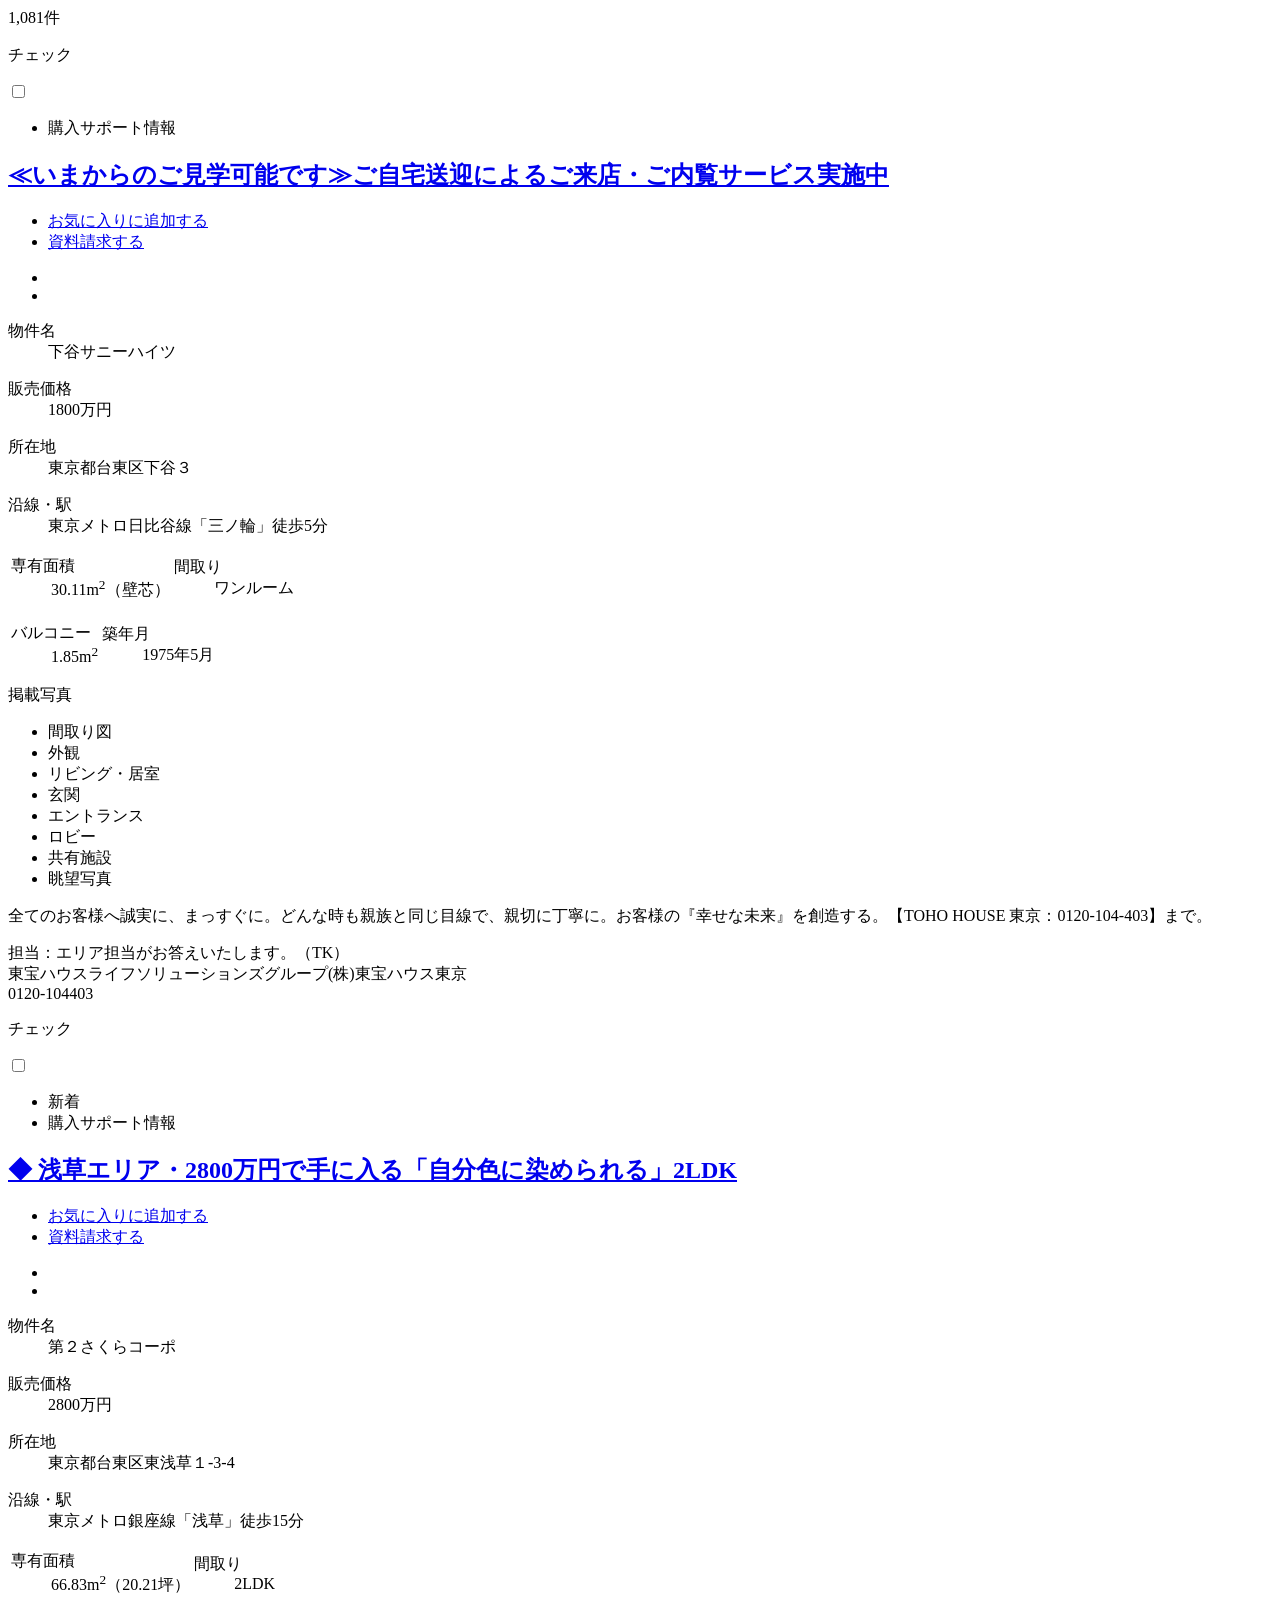
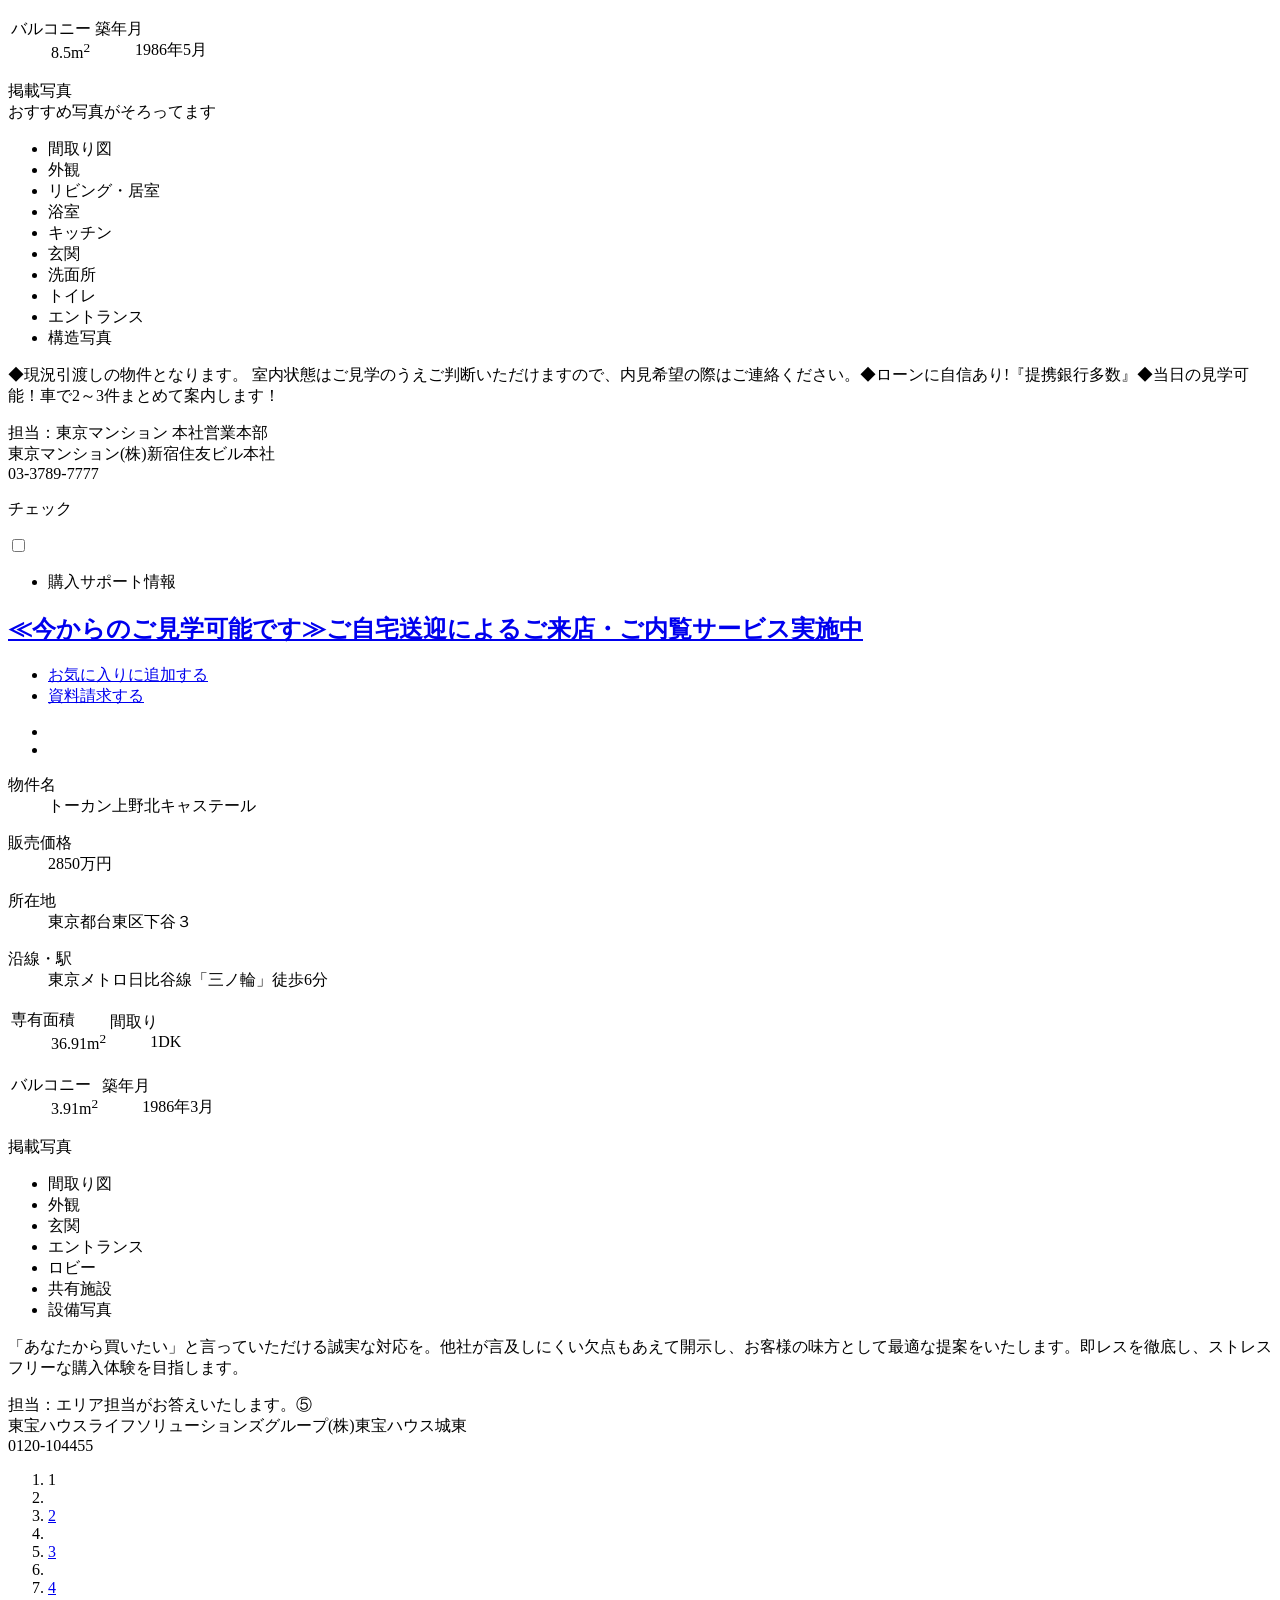
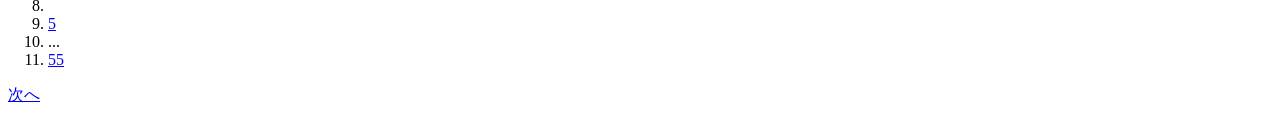
<file: tests/fixtures/suumo_buy/search_ms_chuko_taito.html>
<html><head><title>【SUUMO】東京都台東区の中古マンション購入情報</title></head><body><div class="pagination_set-hit">
										1,081<span>件</span>
</div><div id="js-bukkenList"><div class="property_unit">
<div class="property_unit-input data_table">
<p class="ui-sprite--mark_check">チェック</p>
<input class="js-ikkatsuCB" id="bukken_1" name="bsnc" type="checkbox" value="01122007163"/>
<label class="cbx_list" for="bukken_1"> </label>
<input class="js-clipkey" type="hidden" value="22007163_011"/>
</div>
<div class="property_unit-content">
<div class="property_unit-header">
<ul class="property_unit-pcts ui-list--hz">
<li><span class="ui-pct ui-pct--util1">購入サポート情報</span></li></ul>
<h2 class="property_unit-title">
<a href="/ms/chuko/tokyo/sc_taito/nc_22007163/" target="_blank">≪いまからのご見学可能です≫ご自宅送迎によるご来店・ご内覧サービス実施中</a></h2>
<div class="property_unit-action">
<ul class="property_unit-action-btn">
<li><a class="ui-sprite--actionbtn_addmylist js-addMyList js-addMyListLog_22007163" href="javascript:void(0);">お気に入りに追加する</a></li>
<li><a class="ui-btn ui-btn--cta2 ui-btn--small2" href="/jj/bukken/shiryou/JJ010FJ010/?ar=030&amp;bs=011&amp;nc=22007163&amp;senimotokbn=1" rel="nofollow" title="資料請求する">資料請求する</a></li>
</ul>
</div>
</div>
<div class="property_unit-body ofh">
<div class="ui-media">
<div class="ui-media-object property_unit-object">
<a class="ui-thumb ui-thumb--1" href="/ms/chuko/tokyo/sc_taito/nc_22007163/" target="_blank"></a><div class="property_unit-thumb_group">
<ul class="property_unit-thumb">
<li>
<a class="ui-thumb ui-thumb--1 ui-thumb--fit" href="/ms/chuko/tokyo/sc_taito/nc_22007163/" target="_blank"></a></li>
<li>
<a class="ui-thumb ui-thumb--1 ui-thumb--fit property_unit-thumb-movelink" href="/ms/chuko/tokyo/sc_taito/nc_22007163/" target="_blank"></a></li>
</ul>
</div>
</div>
<div class="ui-media-body property_unit-info">
<div class="dottable dottable--cassette">
<div class="dottable-line">
<dl>
<dt class="dottable-vm">物件名</dt>
<dd class="dottable-vm">下谷サニーハイツ</dd>
</dl>
</div>
<div class="dottable-line">
<dl>
<dt class="dottable-vm">販売価格</dt>
<dd class="dottable-vm">
<span class="dottable-value">1800万円</span>
</dd>
</dl>
</div>
<div class="dottable-line">
<dl>
<dt>所在地</dt>
<dd>東京都台東区下谷３</dd>
</dl>
<dl>
<dt>沿線・駅</dt>
<dd>東京メトロ日比谷線「三ノ輪」徒歩5分</dd>
</dl>
</div>
<div class="dottable-line">
<table class="dottable-fix">
<tbody>
<tr>
<td>
<dl>
<dt>専有面積</dt>
<dd>30.11m<sup>2</sup>（壁芯）</dd>
</dl>
</td>
<td>
<dl>
<dt>間取り</dt>
<dd>ワンルーム</dd>
</dl>
</td>
</tr>
</tbody>
</table>
</div>
<div class="dottable-line">
<table class="dottable-fix">
<tbody>
<tr>
<td>
<dl>
<dt>バルコニー</dt>
<dd>1.85m<sup>2</sup></dd>
</dl>
</td>
<td>
<dl>
<dt>築年月</dt>
<dd>1975年5月</dd>
</dl>
</td>
</tr>
</tbody>
</table>
</div>
<div class="dottable-line">
<div class="pickupphotos">
<div class="pickupphotos-title">掲載写真</div>
</div>
<ul class="property_unit-info-pct ui-list--hz">
<li><span class="ui-pct ui-label--cta3">間取り図</span></li>
<li><span class="ui-pct ui-label--cta3">外観</span></li>
<li><span class="ui-pct ui-label--cta3">リビング・居室</span></li>
<li><span class="ui-pct ui-label--cta3">玄関</span></li>
<li><span class="ui-pct ui-label--cta3">エントランス</span></li>
<li><span class="ui-pct ui-label--cta3">ロビー</span></li>
<li><span class="ui-pct ui-label--cta3">共有施設</span></li>
<li><span class="ui-pct ui-label--cta3">眺望写真</span></li>
</ul>
</div>
</div>
</div>
</div>
<div class="moreinfo">
<div class="moreinfo-box ofh">
<div class="storecomment">
<div class="storecomment-obj">
</div>
<div class="storecomment-txt">
<p>全てのお客様へ誠実に、まっすぐに。どんな時も親族と同じ目線で、親切に丁寧に。お客様の『幸せな未来』を創造する。【TOHO HOUSE 東京：0120-104-403】まで。</p>
<div class="storecomment-staff">
<span>担当：</span>エリア担当がお答えいたします。（TK）</div>
</div>
</div>
</div>
<div class="moreinfo-box">
<div class="makermore">
<div class="makermore-repute">
<div class="shopmore">
<div class="shopmore-title">
											東宝ハウスライフソリューションズグループ(株)東宝ハウス東京</div>
</div>
</div>
<div class="makermore-tel">
<span class="kr-list-icon kr_list-icon--tel"></span><span class="makermore-tel-txt">0120-104403</span>
</div>
</div>
</div>
</div>
</div>
</div>
</div><div class="property_unit property_unit--osusume">
<div class="property_unit-input data_table">
<p class="ui-sprite--mark_check">チェック</p>
<input class="js-ikkatsuCB" id="bukken_2" name="bsnc" type="checkbox" value="01122083654"/>
<label class="cbx_list" for="bukken_2"> </label>
<input class="js-clipkey" type="hidden" value="22083654_011"/>
</div>
<div class="property_unit-content">
<div class="property_unit-header">
<ul class="property_unit-pcts ui-list--hz">
<li><span class="ui-label ui-label--cta1 ui-label--cta4">新着</span></li><li><span class="ui-pct ui-pct--util1">購入サポート情報</span></li></ul>
<h2 class="property_unit-title">
<a href="/ms/chuko/tokyo/sc_taito/nc_22083654/" target="_blank">◆ 浅草エリア・2800万円で手に入る「自分色に染められる」2LDK</a></h2>
<div class="property_unit-action">
<ul class="property_unit-action-btn">
<li><a class="ui-sprite--actionbtn_addmylist js-addMyList js-addMyListLog_22083654" href="javascript:void(0);">お気に入りに追加する</a></li>
<li><a class="ui-btn ui-btn--cta2 ui-btn--small2" href="/jj/bukken/shiryou/JJ010FJ010/?ar=030&amp;bs=011&amp;nc=22083654&amp;senimotokbn=1" rel="nofollow" title="資料請求する">資料請求する</a></li>
</ul>
</div>
</div>
<div class="property_unit-body ofh">
<div class="ui-media">
<div class="ui-media-object property_unit-object">
<a class="ui-thumb ui-thumb--1" href="/ms/chuko/tokyo/sc_taito/nc_22083654/" target="_blank"></a><div class="property_unit-thumb_group">
<ul class="property_unit-thumb">
<li>
<a class="ui-thumb ui-thumb--1 ui-thumb--fit" href="/ms/chuko/tokyo/sc_taito/nc_22083654/" target="_blank"></a></li>
<li>
<a class="ui-thumb ui-thumb--1 ui-thumb--fit property_unit-thumb-movelink" href="/ms/chuko/tokyo/sc_taito/nc_22083654/" target="_blank">
</a></li>
</ul>
</div>
</div>
<div class="ui-media-body property_unit-info">
<div class="dottable dottable--cassette">
<div class="dottable-line">
<dl>
<dt class="dottable-vm">物件名</dt>
<dd class="dottable-vm">第２さくらコーポ</dd>
</dl>
</div>
<div class="dottable-line">
<dl>
<dt class="dottable-vm">販売価格</dt>
<dd class="dottable-vm">
<span class="dottable-value">2800万円</span>
</dd>
</dl>
</div>
<div class="dottable-line">
<dl>
<dt>所在地</dt>
<dd>東京都台東区東浅草１-3-4</dd>
</dl>
<dl>
<dt>沿線・駅</dt>
<dd>東京メトロ銀座線「浅草」徒歩15分</dd>
</dl>
</div>
<div class="dottable-line">
<table class="dottable-fix">
<tbody>
<tr>
<td>
<dl>
<dt>専有面積</dt>
<dd>66.83m<sup>2</sup>（20.21坪）</dd>
</dl>
</td>
<td>
<dl>
<dt>間取り</dt>
<dd>2LDK</dd>
</dl>
</td>
</tr>
</tbody>
</table>
</div>
<div class="dottable-line">
<table class="dottable-fix">
<tbody>
<tr>
<td>
<dl>
<dt>バルコニー</dt>
<dd>8.5m<sup>2</sup></dd>
</dl>
</td>
<td>
<dl>
<dt>築年月</dt>
<dd>1986年5月</dd>
</dl>
</td>
</tr>
</tbody>
</table>
</div>
<div class="dottable-line">
<div class="pickupphotos">
<div class="pickupphotos-title">掲載写真</div>
<div class="pickupphotos-desc">
<span class="ui-icon ui-icon--camera_s"></span>おすすめ写真がそろってます
												</div>
</div>
<ul class="property_unit-info-pct ui-list--hz">
<li><span class="ui-pct ui-label--cta3">間取り図</span></li>
<li><span class="ui-pct ui-label--cta3">外観</span></li>
<li><span class="ui-pct ui-label--cta3">リビング・居室</span></li>
<li><span class="ui-pct ui-label--cta3">浴室</span></li>
<li><span class="ui-pct ui-label--cta3">キッチン</span></li>
<li><span class="ui-pct ui-label--cta3">玄関</span></li>
<li><span class="ui-pct ui-label--cta3">洗面所</span></li>
<li><span class="ui-pct ui-label--cta3">トイレ</span></li>
<li><span class="ui-pct ui-label--cta3">エントランス</span></li>
<li><span class="ui-pct ui-label--cta3">構造写真</span></li>
</ul>
</div>
</div>
</div>
</div>
<div class="moreinfo">
<div class="moreinfo-box ofh">
<div class="storecomment">
<div class="storecomment-obj">
</div>
<div class="storecomment-txt">
<p>◆現況引渡しの物件となります。 室内状態はご見学のうえご判断いただけますので、内見希望の際はご連絡ください。◆ローンに自信あり!『提携銀行多数』◆当日の見学可能！車で2～3件まとめて案内します！</p>
<div class="storecomment-staff">
<span>担当：</span>東京マンション 本社営業本部</div>
</div>
</div>
</div>
<div class="moreinfo-box">
<div class="makermore">
<div class="makermore-repute">
<div class="shopmore">
<div class="shopmore-title">
											東京マンション(株)新宿住友ビル本社</div>
</div>
</div>
<div class="makermore-tel">
<span class="kr-list-icon kr_list-icon--tel"></span><span class="makermore-tel-txt">03-3789-7777</span>
</div>
</div>
</div>
</div>
</div>
</div>
</div><div class="property_unit">
<div class="property_unit-input data_table">
<p class="ui-sprite--mark_check">チェック</p>
<input class="js-ikkatsuCB" id="bukken_3" name="bsnc" type="checkbox" value="01122003124"/>
<label class="cbx_list" for="bukken_3"> </label>
<input class="js-clipkey" type="hidden" value="22003124_011"/>
</div>
<div class="property_unit-content">
<div class="property_unit-header">
<ul class="property_unit-pcts ui-list--hz">
<li><span class="ui-pct ui-pct--util1">購入サポート情報</span></li></ul>
<h2 class="property_unit-title">
<a href="/ms/chuko/tokyo/sc_taito/nc_22003124/" target="_blank">≪今からのご見学可能です≫ご自宅送迎によるご来店・ご内覧サービス実施中</a></h2>
<div class="property_unit-action">
<ul class="property_unit-action-btn">
<li><a class="ui-sprite--actionbtn_addmylist js-addMyList js-addMyListLog_22003124" href="javascript:void(0);">お気に入りに追加する</a></li>
<li><a class="ui-btn ui-btn--cta2 ui-btn--small2" href="/jj/bukken/shiryou/JJ010FJ010/?ar=030&amp;bs=011&amp;nc=22003124&amp;senimotokbn=1" rel="nofollow" title="資料請求する">資料請求する</a></li>
</ul>
</div>
</div>
<div class="property_unit-body ofh">
<div class="ui-media">
<div class="ui-media-object property_unit-object">
<a class="ui-thumb ui-thumb--1" href="/ms/chuko/tokyo/sc_taito/nc_22003124/" target="_blank"></a><div class="property_unit-thumb_group">
<ul class="property_unit-thumb">
<li>
<a class="ui-thumb ui-thumb--1 ui-thumb--fit" href="/ms/chuko/tokyo/sc_taito/nc_22003124/" target="_blank"></a></li>
<li>
<a class="ui-thumb ui-thumb--1 ui-thumb--fit property_unit-thumb-movelink" href="/ms/chuko/tokyo/sc_taito/nc_22003124/" target="_blank">
</a></li>
</ul>
</div>
</div>
<div class="ui-media-body property_unit-info">
<div class="dottable dottable--cassette">
<div class="dottable-line">
<dl>
<dt class="dottable-vm">物件名</dt>
<dd class="dottable-vm">トーカン上野北キャステール</dd>
</dl>
</div>
<div class="dottable-line">
<dl>
<dt class="dottable-vm">販売価格</dt>
<dd class="dottable-vm">
<span class="dottable-value">2850万円</span>
</dd>
</dl>
</div>
<div class="dottable-line">
<dl>
<dt>所在地</dt>
<dd>東京都台東区下谷３</dd>
</dl>
<dl>
<dt>沿線・駅</dt>
<dd>東京メトロ日比谷線「三ノ輪」徒歩6分</dd>
</dl>
</div>
<div class="dottable-line">
<table class="dottable-fix">
<tbody>
<tr>
<td>
<dl>
<dt>専有面積</dt>
<dd>36.91m<sup>2</sup></dd>
</dl>
</td>
<td>
<dl>
<dt>間取り</dt>
<dd>1DK</dd>
</dl>
</td>
</tr>
</tbody>
</table>
</div>
<div class="dottable-line">
<table class="dottable-fix">
<tbody>
<tr>
<td>
<dl>
<dt>バルコニー</dt>
<dd>3.91m<sup>2</sup></dd>
</dl>
</td>
<td>
<dl>
<dt>築年月</dt>
<dd>1986年3月</dd>
</dl>
</td>
</tr>
</tbody>
</table>
</div>
<div class="dottable-line">
<div class="pickupphotos">
<div class="pickupphotos-title">掲載写真</div>
</div>
<ul class="property_unit-info-pct ui-list--hz">
<li><span class="ui-pct ui-label--cta3">間取り図</span></li>
<li><span class="ui-pct ui-label--cta3">外観</span></li>
<li><span class="ui-pct ui-label--cta3">玄関</span></li>
<li><span class="ui-pct ui-label--cta3">エントランス</span></li>
<li><span class="ui-pct ui-label--cta3">ロビー</span></li>
<li><span class="ui-pct ui-label--cta3">共有施設</span></li>
<li><span class="ui-pct ui-label--cta3">設備写真</span></li>
</ul>
</div>
</div>
</div>
</div>
<div class="moreinfo">
<div class="moreinfo-box ofh">
<div class="storecomment">
<div class="storecomment-obj">
</div>
<div class="storecomment-txt">
<p>「あなたから買いたい」と言っていただける誠実な対応を。他社が言及しにくい欠点もあえて開示し、お客様の味方として最適な提案をいたします。即レスを徹底し、ストレスフリーな購入体験を目指します。</p>
<div class="storecomment-staff">
<span>担当：</span>エリア担当がお答えいたします。⑤</div>
</div>
</div>
</div>
<div class="moreinfo-box">
<div class="makermore">
<div class="makermore-repute">
<div class="shopmore">
<div class="shopmore-title">
											東宝ハウスライフソリューションズグループ(株)東宝ハウス城東</div>
</div>
</div>
<div class="makermore-tel">
<span class="kr-list-icon kr_list-icon--tel"></span><span class="makermore-tel-txt">0120-104455</span>
</div>
</div>
</div>
</div>
</div>
</div>
</div></div><div class="pagination pagination_set-nav">
<ol class="pagination-parts">
<li class="pagination-current">1</li><li> </li><li class=""><a href="/ms/chuko/tokyo/sc_taito/?page=2">2</a></li><li> </li><li class=""><a href="/ms/chuko/tokyo/sc_taito/?page=3">3</a></li><li> </li><li class=""><a href="/ms/chuko/tokyo/sc_taito/?page=4">4</a></li><li> </li><li class=""><a href="/ms/chuko/tokyo/sc_taito/?page=5">5</a></li><li>...</li>
<li><a href="/ms/chuko/tokyo/sc_taito/?page=55">55</a></li>
</ol>
<p class="pagination-parts"><a href="/ms/chuko/tokyo/sc_taito/?page=2">次へ</a></p>
</div></body></html>
</file>
